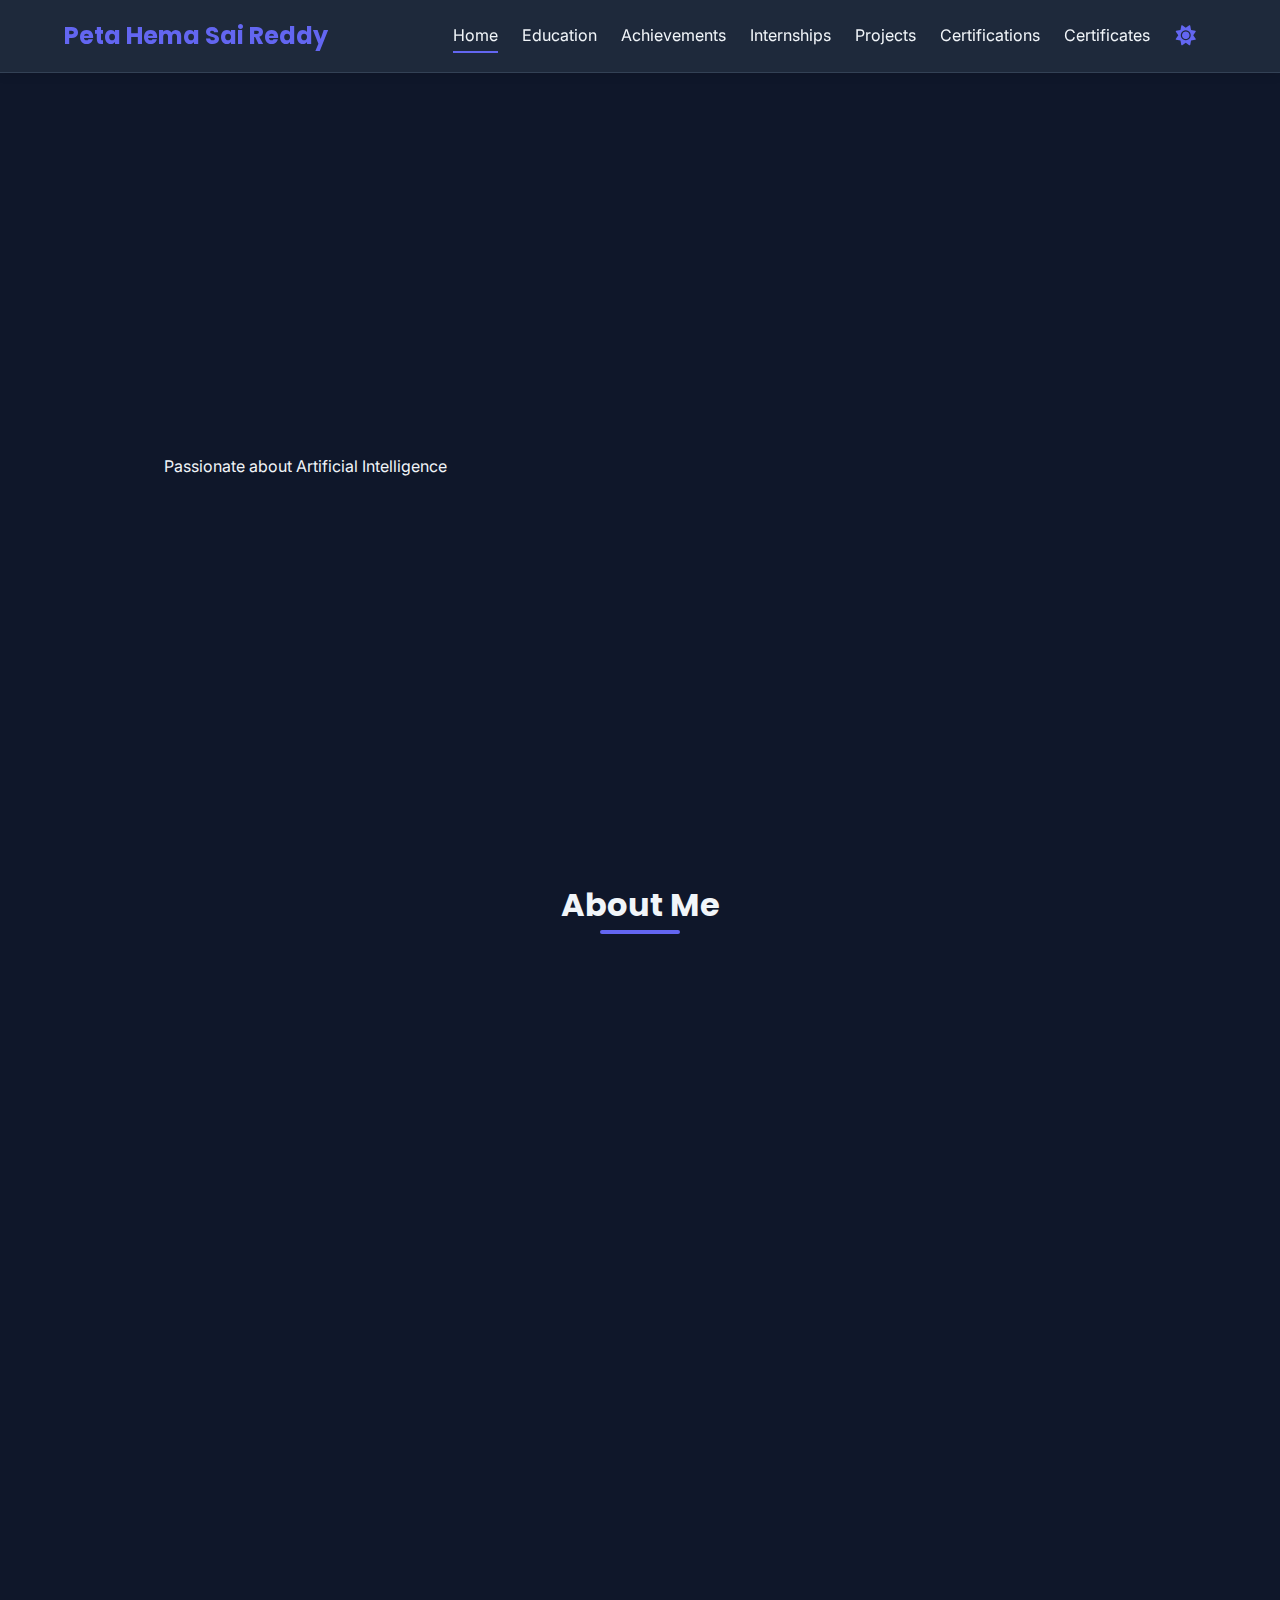
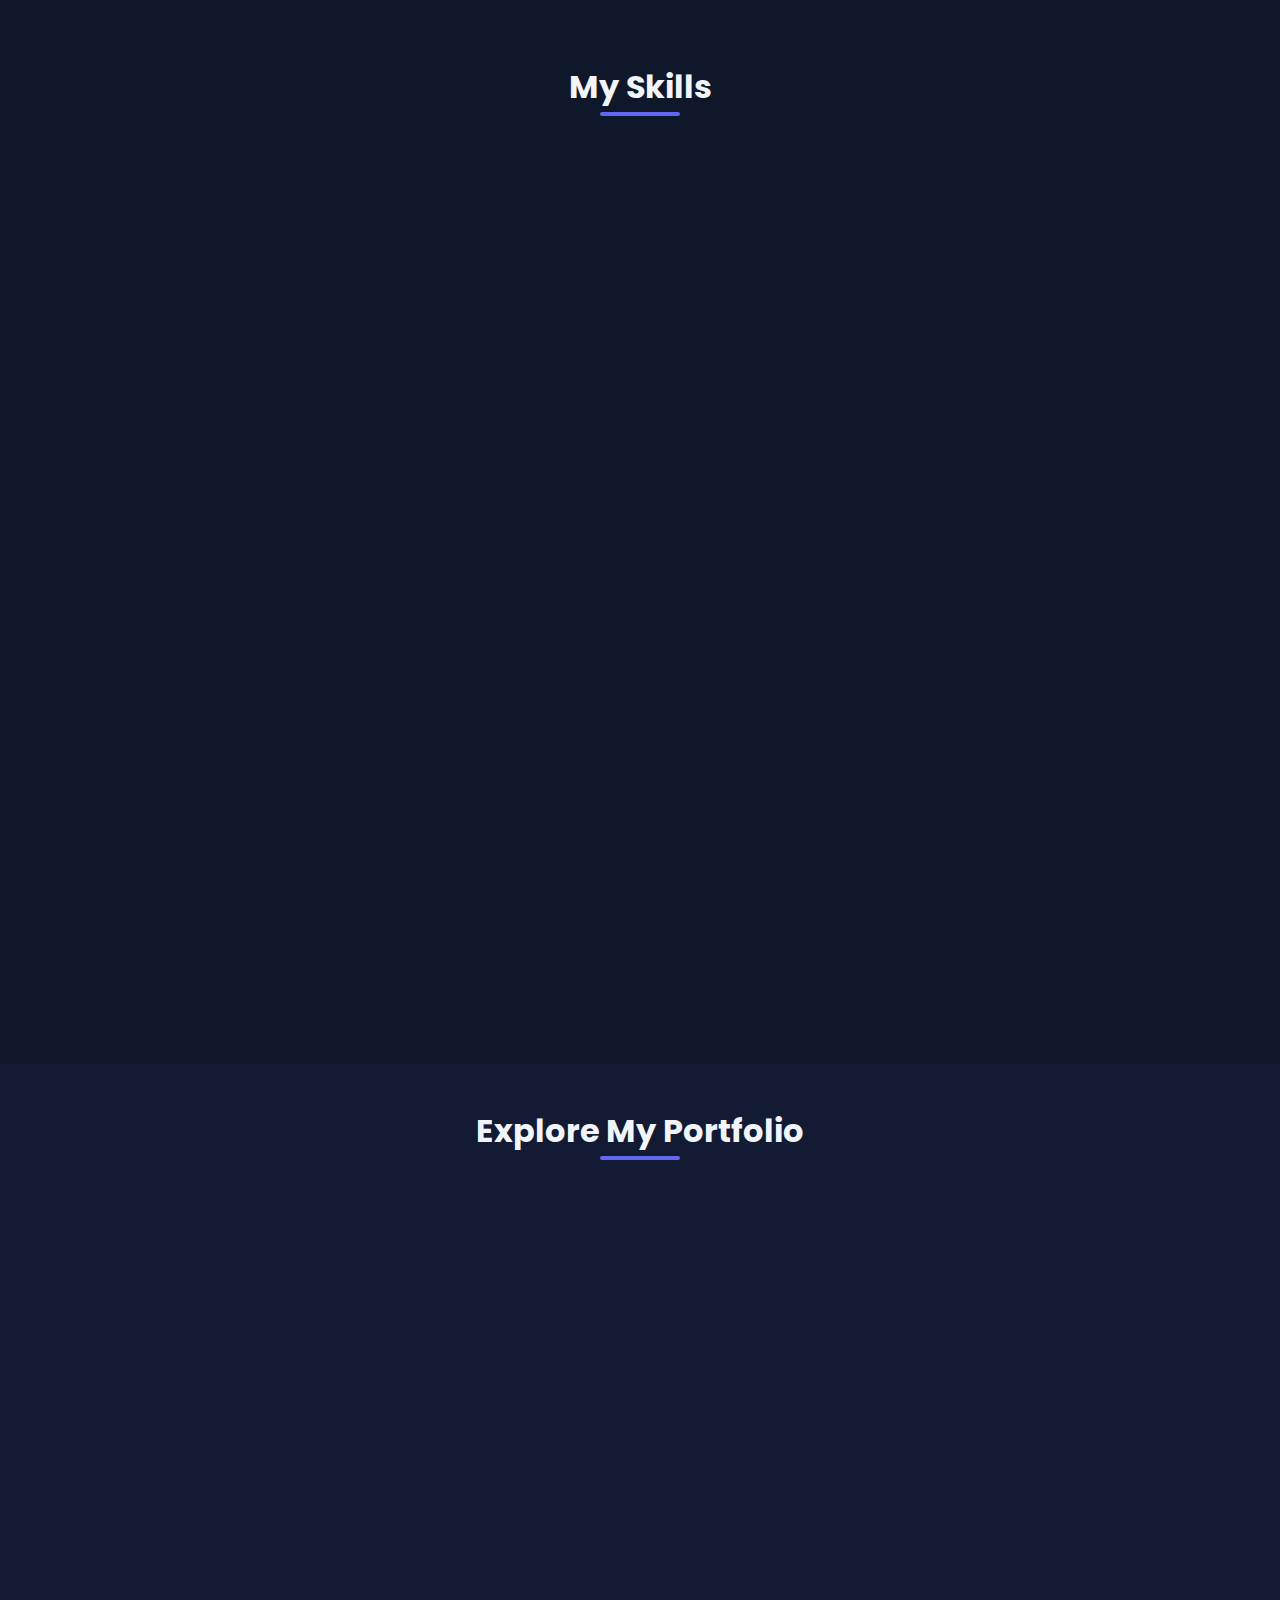
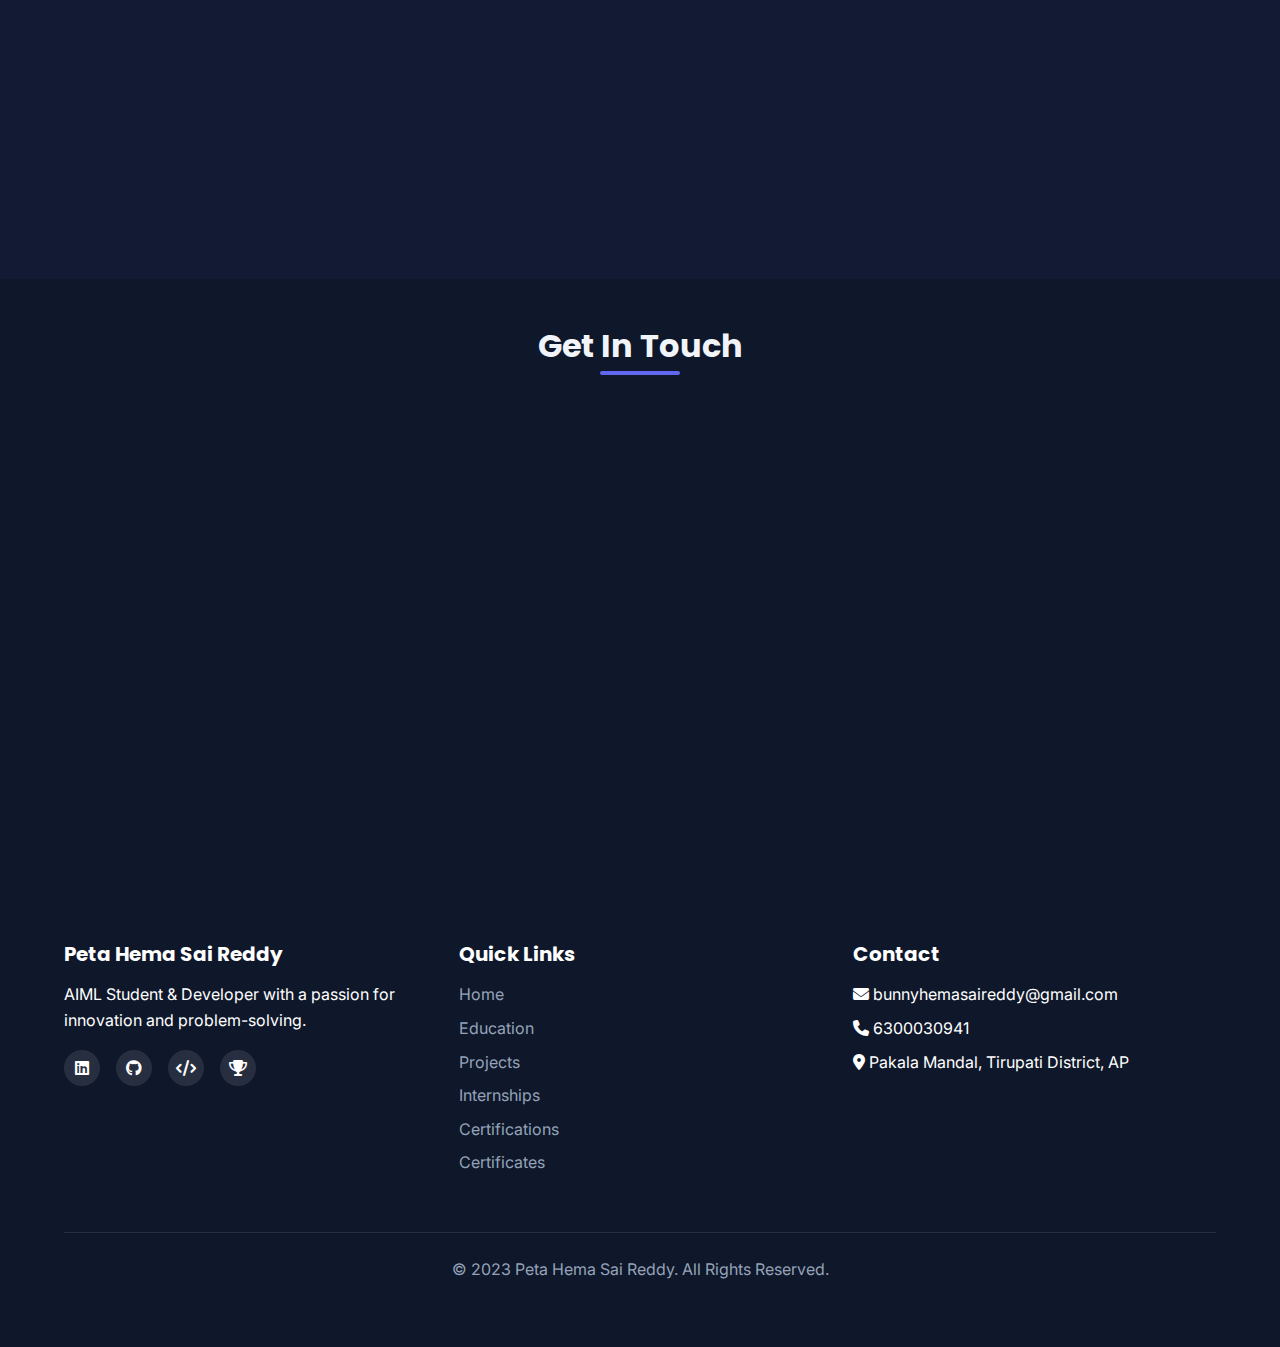
<file: index.html>
<!DOCTYPE html>
<html lang="en">
<head>
    <meta charset="UTF-8">
    <meta name="viewport" content="width=device-width, initial-scale=1.0">
    <title>Peta Hema Sai Reddy | Portfolio</title>
    <!-- Google Fonts -->
    <link rel="preconnect" href="https://fonts.googleapis.com">
    <link rel="preconnect" href="https://fonts.gstatic.com" crossorigin>
    <link href="https://fonts.googleapis.com/css2?family=Inter:wght@400;500;600;700&family=Poppins:wght@400;500;600;700&display=swap" rel="stylesheet">
    
    <!-- Font Awesome for icons -->
    <link rel="stylesheet" href="https://cdnjs.cloudflare.com/ajax/libs/font-awesome/6.4.0/css/all.min.css">
    
    <!-- Custom CSS -->
    <link rel="stylesheet" href="style.css">
    
    <style>
        /* Custom styles for skills, languages, and strengths */
        .skills-grid {
            display: grid;
            grid-template-columns: repeat(auto-fill, minmax(300px, 1fr));
            gap: 1.5rem;
            margin-top: 1rem;
        }
        
        .skill-progress {
            margin-bottom: 1.25rem;
        }
        
        .skill-info {
            display: flex;
            justify-content: space-between;
            margin-bottom: 0.5rem;
        }
        
        .skill-name {
            font-weight: 500;
            color: var(--text-primary);
            display: flex;
            align-items: center;
            gap: 0.5rem;
        }
        
        .skill-name i {
            color: var(--primary);
        }
        
        .skill-percentage {
            font-size: 0.85rem;
            font-weight: 600;
            color: var(--primary);
        }
        
        .skill-bar {
            height: 8px;
            background-color: rgba(99, 102, 241, 0.1);
            border-radius: 4px;
            overflow: hidden;
            position: relative;
        }
        
        .skill-progress-fill {
            height: 100%;
            background: linear-gradient(90deg, var(--primary) 0%, #818cf8 100%);
            border-radius: 4px;
            width: 0;
            transition: width 1.5s ease-in-out;
            position: relative;
        }
        
        .skill-progress-fill::after {
            content: '';
            position: absolute;
            top: 0;
            right: 0;
            width: 5px;
            height: 100%;
            background: rgba(255, 255, 255, 0.3);
            animation: pulse 1.5s infinite;
        }
        
        @keyframes pulse {
            0% { opacity: 1; }
            50% { opacity: 0.3; }
            100% { opacity: 1; }
        }
        
        .language-item, .strength-item {
            display: flex;
            align-items: center;
            gap: 0.75rem;
            margin-bottom: 1rem;
            padding: 0.75rem;
            border-radius: 8px;
            background: rgba(99, 102, 241, 0.05);
            transition: all 0.3s ease;
        }
        
        .language-item:hover, .strength-item:hover {
            background: rgba(99, 102, 241, 0.1);
            transform: translateX(5px);
        }
        
        .language-icon, .strength-icon {
            width: 40px;
            height: 40px;
            display: flex;
            align-items: center;
            justify-content: center;
            border-radius: 50%;
            background: var(--primary);
            color: white;
            font-size: 1.2rem;
            flex-shrink: 0;
        }
        
        .language-details, .strength-details {
            flex: 1;
        }
        
        .language-name, .strength-name {
            font-weight: 500;
            margin-bottom: 0.25rem;
            color: var(--text-primary);
        }
        
        .language-level, .strength-description {
            font-size: 0.85rem;
            color: var(--text-secondary);
        }
        
        /* Hero image size adjustment */
        .hero-image {
            flex-shrink: 0;
            display: flex;
            justify-content: center;
            align-items: center;
        }
        
        .hero-image img {
            width: 200px;
            height: 200px;
            object-fit: cover;
        }
        
        /* Hamburger menu fix */
        .hamburger {
            cursor: pointer;
            display: none;
            font-size: 1.5rem;
            color: var(--primary);
            z-index: 101;
        }
        
        @media (max-width: 768px) {
            .hamburger {
                display: block;
            }
            
            .nav-links {
                position: fixed;
                top: 0;
                right: -100%;
                height: 100vh;
                width: 250px;
                background: var(--card);
                flex-direction: column;
                padding: 80px 20px 20px;
                z-index: 100;
                box-shadow: -5px 0 30px rgba(0, 0, 0, 0.1);
                transition: right 0.3s ease-in-out;
            }
            
            .nav-links.active {
                right: 0;
            }
            
            .nav-links li {
                margin: 0.5rem 0;
            }
        }
        
        /* Theme toggle button */
        #theme-toggle {
            background: none;
            border: none;
            cursor: pointer;
            font-size: 1.25rem;
            color: var(--primary);
            margin-left: 1rem;
            display: flex;
            align-items: center;
            justify-content: center;
            width: 40px;
            height: 40px;
            border-radius: 50%;
            transition: all 0.3s ease;
        }
        
        #theme-toggle:hover {
            background: rgba(99, 102, 241, 0.1);
        }
        
        /* Profile image styling */
        .profile-image-container {
            position: relative;
            overflow: hidden;
            border-radius: 50%;
            border: 5px solid #fff;
            box-shadow: 0 0 25px rgba(0,0,0,0.2);
            transition: all 0.3s ease;
        }
        
        .profile-image-container:hover {
            transform: scale(1.03);
            box-shadow: 0 0 30px rgba(99, 102, 241, 0.5);
        }
    </style>
</head>
<body class="dark-theme">
    <!-- Header -->
    <header class="header">
        <div class="container navbar">
            <a href="index.html" class="logo">Peta Hema Sai Reddy</a>
            <nav style="display: flex; align-items: center;">
                <ul class="nav-links" id="navLinks">
                    <li><a href="index.html" class="nav-link active">Home</a></li>
                    <li><a href="education.html" class="nav-link">Education</a></li>
                    <li><a href="achievements.html" class="nav-link">Achievements</a></li>
                    <li><a href="internships.html" class="nav-link">Internships</a></li>
                    <li><a href="projects.html" class="nav-link">Projects</a></li>
                    <li><a href="certificates.html" class="nav-link">Certifications</a></li>
                    <li><a href="remain/certificates.html" class="nav-link">Certificates</a></li>
                </ul>
                
                <div style="display: flex; align-items: center; margin-left: auto;">
                    <button id="theme-toggle" class="theme-toggle" aria-label="Toggle theme" style="margin-right: 10px;">
                        <i class="fas fa-sun"></i>
                    </button>
                    
                    <div class="hamburger" id="hamburger">
                        <span></span>
                        <span></span>
                        <span></span>
                    </div>
                </div>
            </nav>
        </div>
    </header>

    <!-- Hero Section -->
    <section class="hero" id="home">
        <div class="container" style="display: flex; align-items: center; gap: 2rem; max-width: 1000px;">
            <div class="hero-content">
                <h1 class="hero-title">Peta Hema Sai Reddy</h1>
                <h2 class="hero-subtitle">AIML Student & Developer</h2>
                <div class="typed-text" id="typed-text">Passionate about <span id="changing-text">Artificial Intelligence</span></div>
                <p class="animate-fadeInUp delay-3">Building innovative solutions with AI and Machine Learning to solve real-world problems.</p>
                <div class="hero-cta animate-fadeInUp delay-4">
                    <a href="#contact" class="btn btn-primary">Get In Touch</a>
                    <a href="projects.html" class="btn btn-outline">See My Work</a>
                </div>
            </div>
            <div class="hero-image">
                <div class="profile-image-container">
                    <img src="profile.jpeg" alt="Peta Hema Sai Reddy">
                </div>
            </div>
        </div>
    </section>

    <!-- About Section -->
    <section class="section" id="about">
        <div class="container">
            <h2 class="section-title">About Me</h2>
            <div class="card animate-fadeInUp">
                <div style="display: flex; flex-wrap: wrap; gap: 2rem;">
                    <div style="flex: 1; min-width: 300px;">
                        <h3>Profile Details</h3>
                        <table style="width: 100%;">
                            <tr>
                                <td><strong>Father's Name:</strong></td>
                                <td>P. Gopi Reddy</td>
                            </tr>
                            <tr>
                                <td><strong>Mother's Name:</strong></td>
                                <td>P. Sasi Kala</td>
                            </tr>
                            <tr>
                                <td><strong>Phone No:</strong></td>
                                <td>6300030941</td>
                            </tr>
                            <tr>
                                <td><strong>Email:</strong></td>
                                <td>bunnyhemasaireddy@gmail.com</td>
                            </tr>
                            <tr>
                                <td><strong>Address:</strong></td>
                                <td>Bandaralpalli Village, Pakala Mandal, Tirupati District, AP, India</td>
                            </tr>
                        </table>
                        
                        <h3 style="margin-top: 1.5rem;">About Me</h3>
                        <p>
                            I am an enthusiastic Python developer and AIML student. I started exploring computer science after completing my secondary education and developed a passion for Artificial Intelligence and Machine Learning.
                        </p>
                        <p>
                            Currently pursuing B.Tech in AIML with a focus on developing practical applications that solve real-world problems.
                        </p>
                    </div>
                    <div style="flex: 1; min-width: 300px;">
                        <h3>Hobbies & Interests</h3>
                        <ul style="list-style-type: disc; margin-left: 1.5rem;">
                            <li>Enjoy playing sports like cricket and kabaddi to stay active and team-oriented</li>
                            <li>Love watching movies and listening to music to relax and stay creatively inspired</li>
                            <li>Passionate about exploring new Python modules and technologies</li>
                            <li>Follow cricket enthusiastically and enjoy spending time with friends</li>
                            <li>Enjoy travelling to experience new cultures and environments</li>
                        </ul>
                        
                        <h3 style="margin-top: 1.5rem;">Social Media</h3>
                        <div class="social-links">
                            <a href="https://www.linkedin.com/in/hemasai-reddy-294ab8288/" class="social-link" target="_blank"><i class="fab fa-linkedin"></i></a>
                            <a href="https://github.com/BunnyHemaSaiReddy/" class="social-link" target="_blank"><i class="fab fa-github"></i></a>
                            <a href="https://leetcode.com/u/Pete_HemaSaiReddy/" class="social-link" target="_blank"><i class="fas fa-code"></i></a>
                            <a href="https://www.credly.com/users/hema-sai-reddy/" class="social-link" target="_blank"><i class="fas fa-trophy"></i></a>
                        </div>
                    </div>
                </div>
            </div>
        </div>
    </section>
     <section class="section" id="skills">
        <div class="container">
            <h2 class="section-title">My Skills</h2>
            <div class="card animate-fadeInUp">
                <h3>Technical Skills</h3>
                <div class="skills-grid">
                    <div>
                        <div class="skill-progress">
                            <div class="skill-info">
                                <div class="skill-name"><i class="fab fa-python"></i> Python Development</div>
                                <div class="skill-percentage">95%</div>
                            </div>
                            <div class="skill-bar">
                                <div class="skill-progress-fill" style="width: 95%"></div>
                            </div>
                        </div>
                        
                        <div class="skill-progress">
                            <div class="skill-info">
                                <div class="skill-name"><i class="fas fa-brain"></i> Machine Learning</div>
                                <div class="skill-percentage">90%</div>
                            </div>
                            <div class="skill-bar">
                                <div class="skill-progress-fill" style="width: 90%"></div>
                            </div>
                        </div>
                        
                        <div class="skill-progress">
                            <div class="skill-info">
                                <div class="skill-name"><i class="fas fa-network-wired"></i> Deep Learning</div>
                                <div class="skill-percentage">85%</div>
                            </div>
                            <div class="skill-bar">
                                <div class="skill-progress-fill" style="width: 85%"></div>
                            </div>
                        </div>
                        
                        <div class="skill-progress">
                            <div class="skill-info">
                                <div class="skill-name"><i class="fas fa-database"></i> MySQL</div>
                                <div class="skill-percentage">80%</div>
                            </div>
                            <div class="skill-bar">
                                <div class="skill-progress-fill" style="width: 80%"></div>
                            </div>
                        </div>
                    </div>
                    
                    <div>
                        <div class="skill-progress">
                            <div class="skill-info">
                                <div class="skill-name"><i class="fas fa-code"></i> Web Development</div>
                                <div class="skill-percentage">85%</div>
                            </div>
                            <div class="skill-bar">
                                <div class="skill-progress-fill" style="width: 85%"></div>
                            </div>
                        </div>
                        
                        <div class="skill-progress">
                            <div class="skill-info">
                                <div class="skill-name"><i class="fas fa-chart-bar"></i> Data Visualization</div>
                                <div class="skill-percentage">88%</div>
                            </div>
                            <div class="skill-bar">
                                <div class="skill-progress-fill" style="width: 88%"></div>
                            </div>
                        </div>
                        
                        <div class="skill-progress">
                            <div class="skill-info">
                                <div class="skill-name"><i class="fab fa-java"></i> Core JAVA</div>
                                <div class="skill-percentage">75%</div>
                            </div>
                            <div class="skill-bar">
                                <div class="skill-progress-fill" style="width: 75%"></div>
                            </div>
                        </div>
                        
                        <div class="skill-progress">
                            <div class="skill-info">
                                <div class="skill-name"><i class="fas fa-project-diagram"></i> DSA in Python</div>
                                <div class="skill-percentage">82%</div>
                            </div>
                            <div class="skill-bar">
                                <div class="skill-progress-fill" style="width: 82%"></div>
                            </div>
                        </div>
                    </div>
                </div>
                
                <h3 style="margin-top: 1.5rem;">Languages</h3>
                <div class="skills-grid">
                    <div class="language-item">
                        <div class="language-icon">
                            <i class="fas fa-comments"></i>
                        </div>
                        <div class="language-details">
                            <h4 class="language-name">Telugu</h4>
                            <div class="language-level">Mother Tongue - Native Proficiency</div>
                        </div>
                    </div>
                    
                    <div class="language-item">
                        <div class="language-icon">
                            <i class="fas fa-language"></i>
                        </div>
                        <div class="language-details">
                            <h4 class="language-name">English</h4>
                            <div class="language-level">Professional Working Proficiency</div>
                        </div>
                    </div>
                    
                    <div class="language-item">
                        <div class="language-icon">
                            <i class="fas fa-headphones"></i>
                        </div>
                        <div class="language-details">
                            <h4 class="language-name">Hindi</h4>
                            <div class="language-level">Limited Working Proficiency - Understand but unable to speak fluently</div>
                        </div>
                    </div>
                </div>
                
                <h3 style="margin-top: 1.5rem;">Strengths</h3>
                <div class="skills-grid">
                    <div class="strength-item">
                        <div class="strength-icon">
                            <i class="fas fa-bolt"></i>
                        </div>
                        <div class="strength-details">
                            <h4 class="strength-name">Quick Learner</h4>
                            <div class="strength-description">Ability to grasp new concepts and technologies rapidly</div>
                        </div>
                    </div>
                    
                    <div class="strength-item">
                        <div class="strength-icon">
                            <i class="fas fa-puzzle-piece"></i>
                        </div>
                        <div class="strength-details">
                            <h4 class="strength-name">Problem-Solving</h4>
                            <div class="strength-description">Analytical approach to solving complex problems</div>
                        </div>
                    </div>
                    
                    <div class="strength-item">
                        <div class="strength-icon">
                            <i class="fas fa-sync-alt"></i>
                        </div>
                        <div class="strength-details">
                            <h4 class="strength-name">Adaptability</h4>
                            <div class="strength-description">Flexible in changing environments and requirements</div>
                        </div>
                    </div>
                    
                    <div class="strength-item">
                        <div class="strength-icon">
                            <i class="fas fa-users"></i>
                        </div>
                        <div class="strength-details">
                            <h4 class="strength-name">Leadership</h4>
                            <div class="strength-description">Ability to guide and motivate teams effectively</div>
                        </div>
                    </div>
                </div>
            </div>
        </div>
    </section>

    <!-- Section Quicklinks -->
    <section class="section" style="background-color: rgba(99, 102, 241, 0.05);">
        <div class="container">
            <h2 class="section-title">Explore My Portfolio</h2>
            <div class="projects-grid">
                <a href="education.html" class="card animate-fadeInUp delay-1" style="text-decoration: none; color: inherit;">
                    <div style="text-align: center; padding: 1.5rem;">
                        <i class="fas fa-graduation-cap" style="font-size: 3rem; color: var(--primary);"></i>
                        <h3 style="margin-top: 1rem;">Education</h3>
                        <p>My academic journey and achievements</p>
                    </div>
                </a>
                
                <a href="projects.html" class="card animate-fadeInUp delay-3" style="text-decoration: none; color: inherit;">
                    <div style="text-align: center; padding: 1.5rem;">
                        <i class="fas fa-laptop-code" style="font-size: 3rem; color: var(--primary);"></i>
                        <h3 style="margin-top: 1rem;">Projects</h3>
                        <p>Showcase of my technical projects</p>
                    </div>
                </a>
                
                <a href="internships.html" class="card animate-fadeInUp delay-4" style="text-decoration: none; color: inherit;">
                    <div style="text-align: center; padding: 1.5rem;">
                        <i class="fas fa-briefcase" style="font-size: 3rem; color: var(--primary);"></i>
                        <h3 style="margin-top: 1rem;">Internships</h3>
                        <p>Professional experience and internships</p>
                    </div>
                </a>
                
                <a href="achievements.html" class="card animate-fadeInUp delay-5" style="text-decoration: none; color: inherit;">
                    <div style="text-align: center; padding: 1.5rem;">
                        <i class="fas fa-trophy" style="font-size: 3rem; color: var(--primary);"></i>
                        <h3 style="margin-top: 1rem;">Achievements</h3>
                        <p>Awards and recognition received</p>
                    </div>
                </a>
                
                <a href="certificates.html" class="card animate-fadeInUp delay-6" style="text-decoration: none; color: inherit;">
                    <div style="text-align: center; padding: 1.5rem;">
                        <i class="fas fa-certificate" style="font-size: 3rem; color: var(--primary);"></i>
                        <h3 style="margin-top: 1rem;">Certifications</h3>
                        <p>Professional certifications and courses</p>
                    </div>
                </a>
                <a href="remain/certificates.html" class="card animate-fadeInUp delay-2" style="text-decoration: none; color: inherit;">
                    <div style="text-align: center; padding: 1.5rem;">
                        <i class="fas fa-code" style="font-size: 3rem; color: var(--primary);"></i>
                        <h3 style="margin-top: 1rem;">Certificates</h3>
                        <p>Technical skills and competencies</p>
                    </div>
                </a>
            </div>
        </div>
    </section>

    <!-- Contact Section -->
    <section class="section" id="contact">
        <div class="container">
            <h2 class="section-title">Get In Touch</h2>
            <div class="card animate-fadeInUp">
                <div style="display: flex; flex-wrap: wrap; gap: 2rem;">
                    <div style="flex: 1; min-width: 300px;">
                        <h3>Contact Information</h3>
                        <p><i class="fas fa-envelope"></i> bunnyhemasaireddy@gmail.com</p>
                        <p><i class="fas fa-phone"></i> 6300030941</p>
                        <p><i class="fas fa-map-marker-alt"></i> Bandaralpalli Village, Pakala Mandal, Tirupati District, AP, India</p>
                        
                        <div class="social-links" style="margin-top: 1.5rem;">
                            <a href="https://www.linkedin.com/in/hemasai-reddy-294ab8288/" class="social-link" target="_blank"><i class="fab fa-linkedin"></i></a>
                            <a href="https://github.com/BunnyHemaSaiReddy/" class="social-link" target="_blank"><i class="fab fa-github"></i></a>
                            <a href="https://leetcode.com/u/Pete_HemaSaiReddy/" class="social-link" target="_blank"><i class="fas fa-code"></i></a>
                            <a href="https://www.credly.com/users/hema-sai-reddy/" class="social-link" target="_blank"><i class="fas fa-trophy"></i></a>
                        </div>
                    </div>
                    <div style="flex: 1; min-width: 300px;">
                        <form>
                            <div style="margin-bottom: 1rem;">
                                <label for="name" style="display: block; margin-bottom: 0.5rem;">Name</label>
                                <input type="text" id="name" style="width: 100%; padding: 0.75rem; border-radius: 8px; border: 1px solid #e2e8f0;">
                            </div>
                            <div style="margin-bottom: 1rem;">
                                <label for="email" style="display: block; margin-bottom: 0.5rem;">Email</label>
                                <input type="email" id="email" style="width: 100%; padding: 0.75rem; border-radius: 8px; border: 1px solid #e2e8f0;">
                            </div>
                            <div style="margin-bottom: 1rem;">
                                <label for="message" style="display: block; margin-bottom: 0.5rem;">Message</label>
                                <textarea id="message" rows="4" style="width: 100%; padding: 0.75rem; border-radius: 8px; border: 1px solid #e2e8f0;"></textarea>
                            </div>
                            <button type="submit" class="btn btn-primary">Send Message</button>
                        </form>
                    </div>
                </div>
            </div>
        </div>
    </section>

    <!-- Footer -->
    <footer class="footer">
        <div class="container">
            <div class="footer-content">
                <div>
                    <h3 class="footer-heading">Peta Hema Sai Reddy</h3>
                    <p>AIML Student & Developer with a passion for innovation and problem-solving.</p>
                    <div class="social-links">
                        <a href="https://www.linkedin.com/in/hemasai-reddy-294ab8288/" class="social-link" target="_blank"><i class="fab fa-linkedin"></i></a>
                        <a href="https://github.com/BunnyHemaSaiReddy/" class="social-link" target="_blank"><i class="fab fa-github"></i></a>
                        <a href="https://leetcode.com/u/Pete_HemaSaiReddy/" class="social-link" target="_blank"><i class="fas fa-code"></i></a>
                        <a href="https://www.credly.com/users/hema-sai-reddy/" class="social-link" target="_blank"><i class="fas fa-trophy"></i></a>
                    </div>
                </div>
                <div>
                    <h3 class="footer-heading">Quick Links</h3>
                    <ul class="footer-links">
                        <li class="footer-link"><a href="index.html">Home</a></li>
                        <li class="footer-link"><a href="education.html">Education</a></li>
                       
                        <li class="footer-link"><a href="projects.html">Projects</a></li>
                        <li class="footer-link"><a href="internships.html">Internships</a></li>
                        <li class="footer-link"><a href="certificates.html">Certifications</a></li>
                        <li class="footer-link"><a href="remain/certificates.html">Certificates</a></li>
                    </ul>
                </div>
                <div>
                    <h3 class="footer-heading">Contact</h3>
                    <ul class="footer-links">
                        <li class="footer-link"><i class="fas fa-envelope"></i> bunnyhemasaireddy@gmail.com</li>
                        <li class="footer-link"><i class="fas fa-phone"></i> 6300030941</li>
                        <li class="footer-link"><i class="fas fa-map-marker-alt"></i> Pakala Mandal, Tirupati District, AP</li>
                    </ul>
                </div>
            </div>
            <div class="footer-bottom">
                <p>&copy; 2023 Peta Hema Sai Reddy. All Rights Reserved.</p>
            </div>
        </div>
    </footer>

    <!-- JavaScript for interactivity -->
    <script src="script.js"></script>
</body>
</html>
</file>
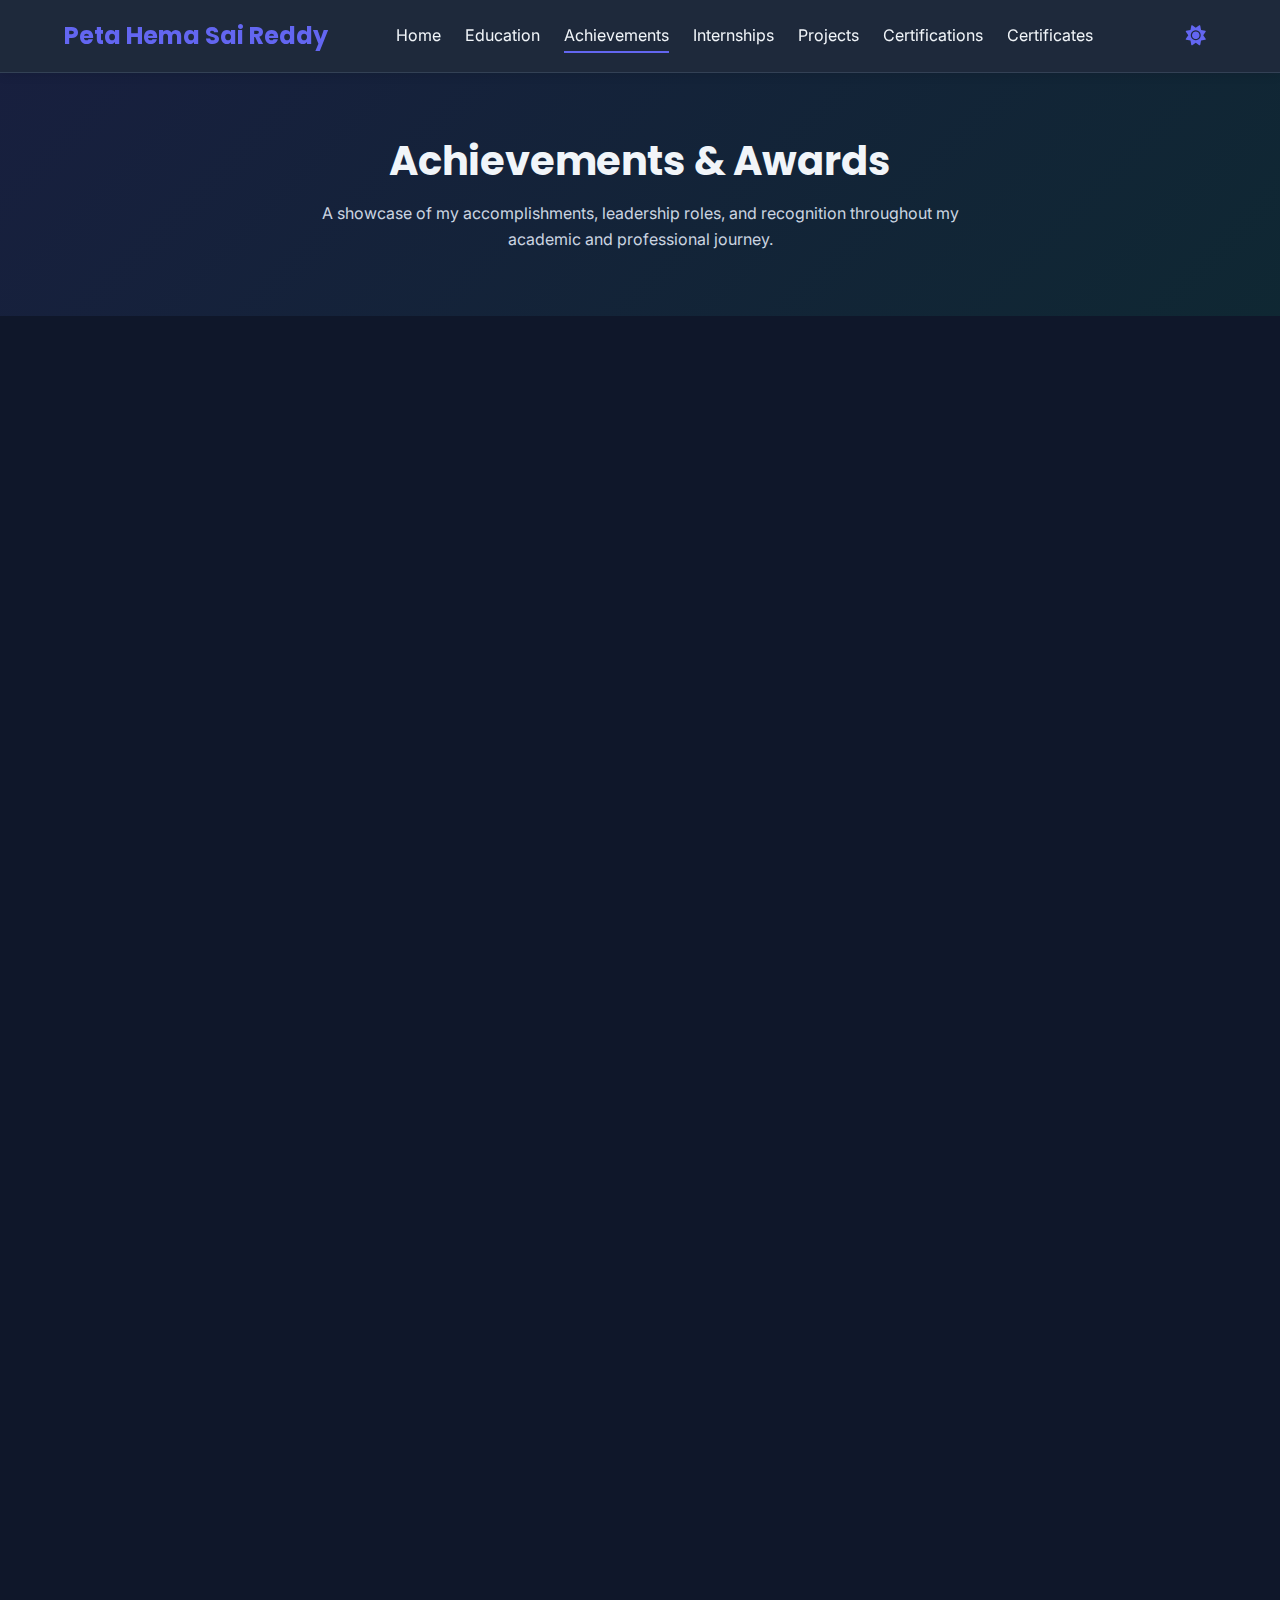
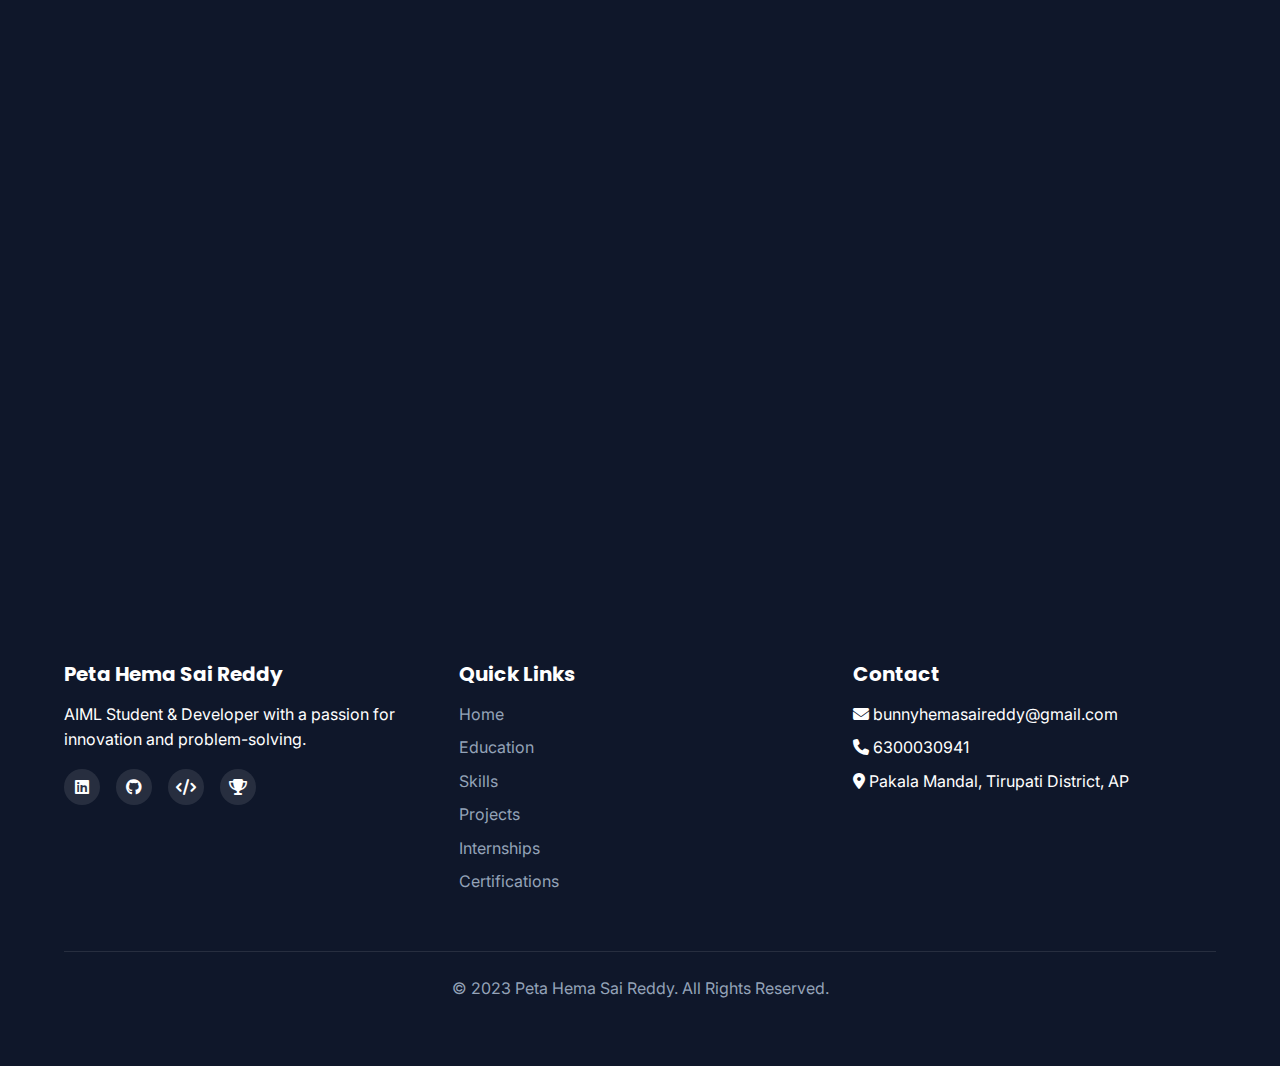
<file: achievements.html>
<!DOCTYPE html>
<html lang="en">
<head>
    <meta charset="UTF-8">
    <meta name="viewport" content="width=device-width, initial-scale=1.0">
    <title>Achievements - Peta Hema Sai Reddy</title>
    <!-- Google Fonts -->
    <link rel="preconnect" href="https://fonts.googleapis.com">
    <link rel="preconnect" href="https://fonts.gstatic.com" crossorigin>
    <link href="https://fonts.googleapis.com/css2?family=Inter:wght@400;500;600;700&family=Poppins:wght@400;500;600;700&display=swap" rel="stylesheet">
    
    <!-- Font Awesome for icons -->
    <link rel="stylesheet" href="https://cdnjs.cloudflare.com/ajax/libs/font-awesome/6.4.0/css/all.min.css">
    
    <!-- Custom CSS -->
    <link rel="stylesheet" href="style.css">
    
    <style>
        .achievement-card {
            position: relative;
            border-radius: 12px;
            overflow: hidden;
            transition: all 0.3s ease;
            margin-bottom: 2rem;
            background: var(--card);
            box-shadow: 0 10px 30px rgba(0, 0, 0, 0.1);
            display: flex;
            flex-direction: column;
        }
        
        .achievement-card:hover {
            transform: translateY(-5px);
            box-shadow: 0 15px 35px rgba(99, 102, 241, 0.2);
        }
        
        .achievement-content {
            padding: 1.5rem;
            flex: 1;
        }
        
        .achievement-title {
            font-size: 1.4rem;
            margin-bottom: 1rem;
            color: var(--text-primary);
            border-bottom: 2px solid rgba(99, 102, 241, 0.2);
            padding-bottom: 0.75rem;
        }
        
        .achievement-description {
            color: var(--text-secondary);
            margin-bottom: 1rem;
            line-height: 1.6;
        }
        
        .achievement-meta {
            color: var(--primary);
            font-weight: 500;
            display: flex;
            align-items: center;
            margin-bottom: 0.75rem;
        }
        
        .achievement-meta i {
            margin-right: 0.5rem;
        }
        
        .achievement-image-container {
            display: flex;
            align-items: flex-start;
            justify-content: center;
            padding: 1.5rem;
            gap: 1rem;
            flex-wrap: wrap;
        }
        
        .achievement-image {
            width: 100%;
            max-width: 350px;
            border-radius: 8px;
            overflow: hidden;
            box-shadow: 0 4px 12px rgba(0, 0, 0, 0.1);
            transition: all 0.3s ease;
        }
        
        .achievement-image:hover {
            transform: scale(1.02);
            box-shadow: 0 8px 20px rgba(99, 102, 241, 0.2);
        }
        
        .achievement-image img {
            width: 100%;
            height: auto;
            object-fit: cover;
        }
        
        @media (min-width: 768px) {
            .achievement-card {
                flex-direction: row;
            }
            
            .achievement-content {
                flex: 7;
            }
            
            .achievement-image-container {
                flex: 3;
                padding: 1.5rem;
            }
        }
        
        @media (max-width: 767px) {
            .achievement-image {
                max-width: 100%;
            }
        }
    </style>
</head>

<body>
    <!-- Header -->
      <!-- Header -->
      <header class="header">
        <div class="container navbar">
            <a href="index.html" class="logo">Peta Hema Sai Reddy</a>
            <nav>
                <ul class="nav-links" id="navLinks">
                    <li><a href="index.html" class="nav-link ">Home</a></li>
                    <li><a href="education.html" class="nav-link">Education</a></li>
                    <li><a href="achievements.html" class="nav-link active">Achievements</a></li>
                  
                    <li><a href="internships.html" class="nav-link">Internships</a></li>
                    <li><a href="projects.html" class="nav-link">Projects</a></li>
                    
                    <li><a href="certificates.html" class="nav-link">Certifications</a></li>
                    <li><a href="remain/certificates.html" class="nav-link">Certificates</a></li>
                </ul>
                <div class="hamburger" id="hamburger">
                    <i class="fas fa-bars"></i>
                </div>
            </nav>
        </div>
    </header>

    <!-- Hero Section -->
    <section class="section" style="background: linear-gradient(135deg, rgba(99, 102, 241, 0.1) 0%, rgba(16, 185, 129, 0.1) 100%); padding-top: 4rem; padding-bottom: 4rem;">
        <div class="container">
            <h1 style="font-size: 2.5rem; text-align: center; margin-bottom: 1rem;">Achievements & Awards</h1>
            <p style="text-align: center; max-width: 700px; margin: 0 auto; color: var(--text-secondary);">A showcase of my accomplishments, leadership roles, and recognition throughout my academic and professional journey.</p>
        </div>
    </section>

    <!-- Achievements Section -->
    <section class="section">
        <div class="container">
            <!-- Hackathon Winner - Aswini Technology AI Hackathon -->
            <div class="achievement-card animate-fadeInUp">
                <div class="achievement-content">
                    <h2 class="achievement-title">Hackathon Winner - Aswini Technology AI Hackathon</h2>
                    <div class="achievement-meta">
                        <i class="fas fa-building"></i> Organized by: Aswini Technology, Bangalore in collaboration with IBM and Mohanbabu University
                    </div>
                    <p class="achievement-description">
                        <strong>Event Focus:</strong> The hackathon was entirely based on Artificial Intelligence (AI) and provided an exciting platform for participants to showcase innovative AI solutions.
                    </p>
                    <p class="achievement-description">
                        <strong>Achievement:</strong> Hemasai's team emerged as the winners, standing out with their cutting-edge AI project that addressed real-world problems. The team's success was recognized for its creative approach, technical proficiency, and ability to deliver impactful AI-based solutions in a competitive environment.
                    </p>
                </div>
                <div class="achievement-image-container">
                    <div class="achievement-image">
                        <img src="1.jpg" alt="Aswini Technology Hackathon Certificate">
                    </div>
                </div>
            </div>
            
            <!-- Secretary of DATA (Data Science and AI Technical Association) -->
            <div class="achievement-card animate-fadeInUp delay-1">
                <div class="achievement-content">
                    <h2 class="achievement-title">Secretary of DATA (Data Science and AI Technical Association)</h2>
                    <p class="achievement-description">
                        As the Secretary, Hemasai has been pivotal in leading and organizing a range of events, workshops, and activities under the umbrella of the DATA club. This role involved close collaboration with industry experts, faculty, and students to promote the field of Data Science and Artificial Intelligence.
                    </p>
                    <p class="achievement-description">
                        Hemasai has successfully organized multiple workshops and learning sessions that have contributed to enhancing the club's reputation and providing valuable educational experiences to students.
                    </p>
                </div>
                <div class="achievement-image-container">
                    <div class="achievement-image">
                        <img src="4.jpg" alt="Secretary of DATA Club">
                    </div>
                </div>
            </div>
            
            <!-- MM2K24 Hackathon (Organized by Hemasai and Afrin Banu) -->
            <div class="achievement-card animate-fadeInUp delay-2">
                <div class="achievement-content">
                    <h2 class="achievement-title">MM2K24 Hackathon (Organized by Hemasai and Afrin Banu)</h2>
                    <div class="achievement-meta">
                        <i class="fas fa-users"></i> Organized by: Hemasai and Afrin Banu, in collaboration with Racloop Pvt. Ltd.
                    </div>
                    <p class="achievement-description">
                        <strong>Event Focus:</strong> This event brought together talented participants to compete in innovative problem-solving challenges. The hackathon was in collaboration with Racloop Pvt. Ltd., offering real-world problem-solving scenarios, hands-on learning, and networking opportunities for students.
                    </p>
                    <p class="achievement-description">
                        <strong>Achievement:</strong> The event was a major success, featuring high engagement from participants and prominent guest speakers, and it contributed to fostering the development of future tech leaders.
                    </p>
                </div>
                <div class="achievement-image-container">
                    <!-- <div class="achievement-image">
                        <img src="2.jpg" alt="MM2K24 Hackathon Certificate">
                    </div> -->
                    <div class="achievement-image">
                        <img src="3.jpg" alt="MM2K24 Hackathon Team Photo">
                    </div>
                </div>
            </div>
            
            <!-- Class Representative (CR) -->
            <div class="achievement-card animate-fadeInUp delay-3">
                <div class="achievement-content">
                    <h2 class="achievement-title">Class Representative (CR)</h2>
                    <p class="achievement-description">
                        Hemasai serves as the Class Representative, where responsibilities include acting as a liaison between the students and faculty, addressing academic concerns, and organizing various class-related activities.
                    </p>
                    <p class="achievement-description">
                        The role also includes providing leadership to the class and ensuring smooth communication for the effective running of both academic and extracurricular activities.
                    </p>
                </div>
            </div>
            
            <!-- Sports Achievements -->
            <div class="achievement-card animate-fadeInUp delay-4">
                <div class="achievement-content">
                    <h2 class="achievement-title">Sports Achievements</h2>
                    <p class="achievement-description">
                        <strong>Champion in School Cricket:</strong> Hemasai was a star player in the school cricket team and led the team to victory in several tournaments, showcasing leadership, strategy, and athletic ability.
                    </p>
                    <p class="achievement-description">
                        Known for being a top-order batsman and bowler, Hemasai played a crucial role in the team's success.
                    </p>
                    <p class="achievement-description">
                        <strong>Champion in School Kabaddi:</strong> As a key player in school kabaddi, Hemasai helped the team win district and regional championships, excelling as both a defender and raider.
                    </p>
                    <p class="achievement-description">
                        His skills in strategic gameplay, quick reflexes, and physical endurance played a major role in the team's achievements.
                    </p>
                </div>
                <div class="achievement-image-container">
                    <div class="achievement-image">
                        <img src="6.jpg" alt="School Kabaddi Championship">
                    </div>
                </div>
            </div>
        </div>
    </section>

    <!-- Footer -->
    <footer class="footer">
        <div class="container">
            <div class="footer-content">
                <div>
                    <h3 class="footer-heading">Peta Hema Sai Reddy</h3>
                    <p>AIML Student & Developer with a passion for innovation and problem-solving.</p>
                    <div class="social-links">
                        <a href="https://www.linkedin.com/in/hemasai-reddy-294ab8288/" class="social-link" target="_blank"><i class="fab fa-linkedin"></i></a>
                        <a href="https://github.com/BunnyHemaSaiReddy/" class="social-link" target="_blank"><i class="fab fa-github"></i></a>
                        <a href="https://leetcode.com/u/Pete_HemaSaiReddy/" class="social-link" target="_blank"><i class="fas fa-code"></i></a>
                        <a href="https://www.credly.com/users/hema-sai-reddy/" class="social-link" target="_blank"><i class="fas fa-trophy"></i></a>
                    </div>
                </div>
                <div>
                    <h3 class="footer-heading">Quick Links</h3>
                    <ul class="footer-links">
                        <li class="footer-link"><a href="index.html">Home</a></li>
                        <li class="footer-link"><a href="education.html">Education</a></li>
                        <li class="footer-link"><a href="skills.html">Skills</a></li>
                        <li class="footer-link"><a href="projects.html">Projects</a></li>
                        <li class="footer-link"><a href="internships.html">Internships</a></li>
                        <li class="footer-link"><a href="certificates.html">Certifications</a></li>
                    </ul>
                </div>
                <div>
                    <h3 class="footer-heading">Contact</h3>
                    <ul class="footer-links">
                        <li class="footer-link"><i class="fas fa-envelope"></i> bunnyhemasaireddy@gmail.com</li>
                        <li class="footer-link"><i class="fas fa-phone"></i> 6300030941</li>
                        <li class="footer-link"><i class="fas fa-map-marker-alt"></i> Pakala Mandal, Tirupati District, AP</li>
                    </ul>
                </div>
            </div>
            <div class="footer-bottom">
                <p>&copy; 2023 Peta Hema Sai Reddy. All Rights Reserved.</p>
            </div>
        </div>
    </footer>

    <!-- JavaScript for interactivity -->
    <script src="script.js"></script>
</body>
</html>
</file>
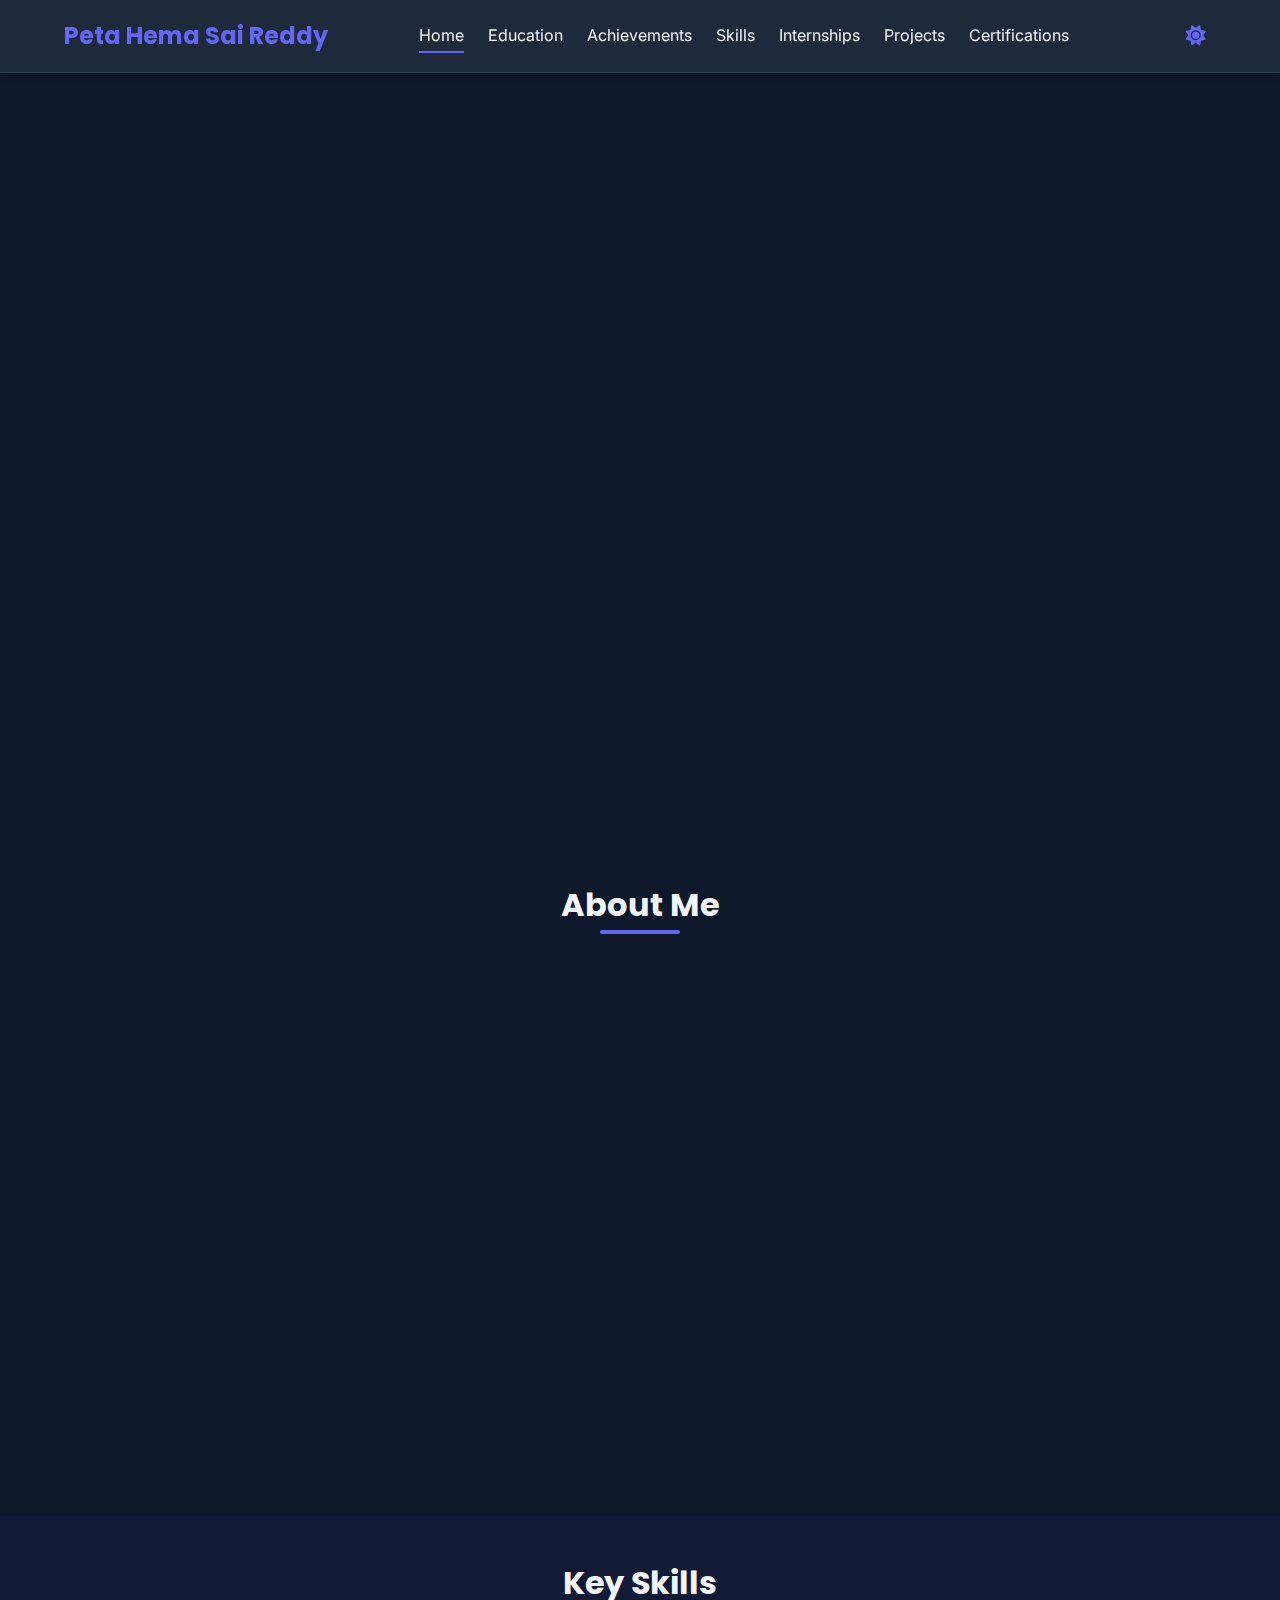
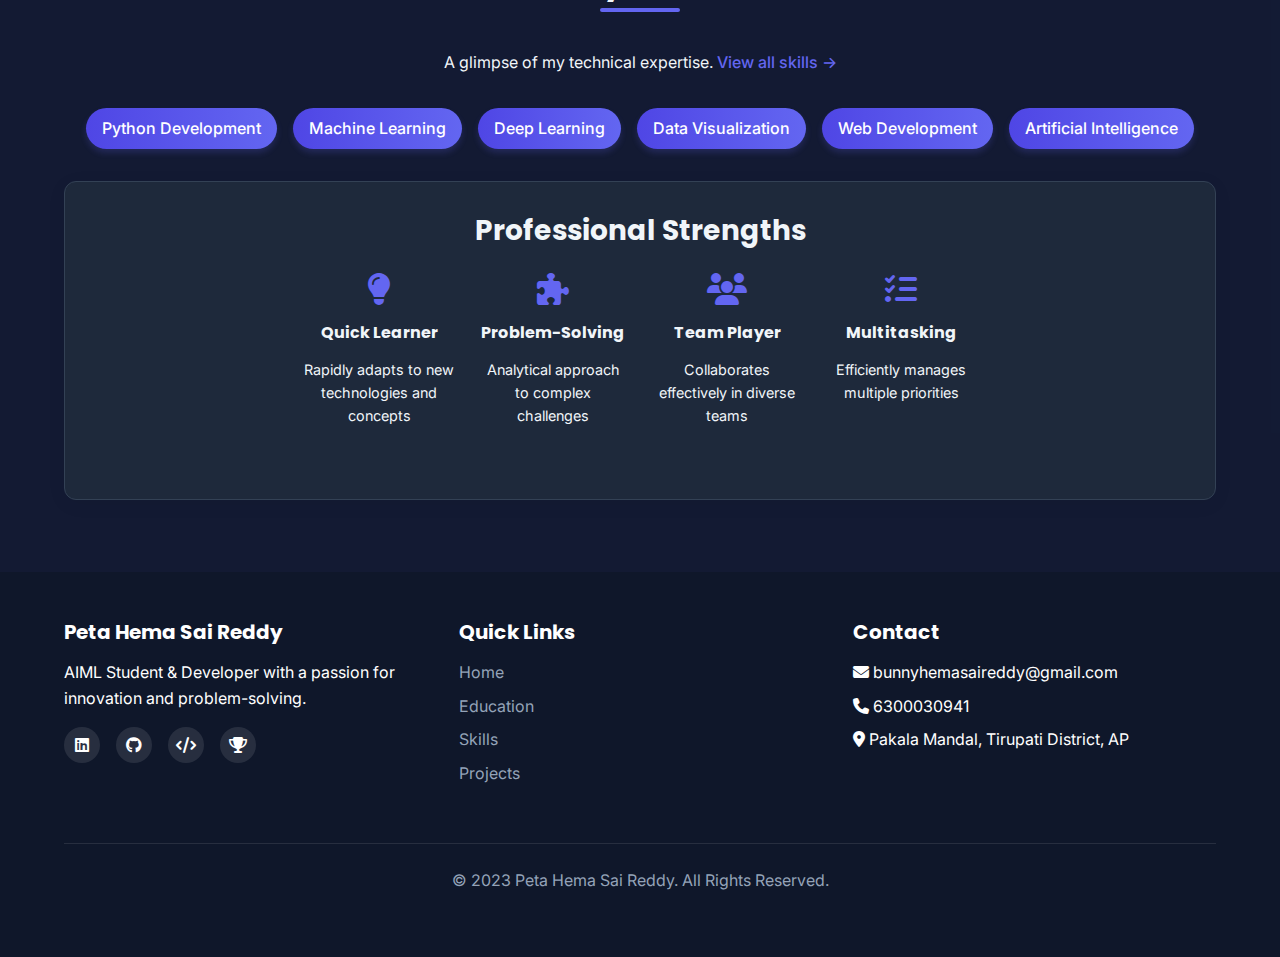
<file: home.html>
<!DOCTYPE html>
<html lang="en">

<head>
    <meta charset="UTF-8">
    <meta name="viewport" content="width=device-width, initial-scale=1.0">
    <title>Home - Peta Hema Sai Reddy</title>
    <!-- Google Fonts -->
    <link rel="preconnect" href="https://fonts.googleapis.com">
    <link rel="preconnect" href="https://fonts.gstatic.com" crossorigin>
    <link href="https://fonts.googleapis.com/css2?family=Inter:wght@400;500;600;700&family=Poppins:wght@400;500;600;700&display=swap" rel="stylesheet">
    
    <!-- Font Awesome for icons -->
    <link rel="stylesheet" href="https://cdnjs.cloudflare.com/ajax/libs/font-awesome/6.4.0/css/all.min.css">
    
    <!-- Custom CSS -->
    <link rel="stylesheet" href="style.css">
    
    <style>
        .animated-skill-item {
            animation: colorPulse 2s infinite alternate;
            transform: scale(1);
            transition: transform 0.3s ease;
        }
        
        .animated-skill-item:hover {
            transform: scale(1.05);
        }
        
        @keyframes colorPulse {
            0% {
                box-shadow: 0 0 5px rgba(99, 102, 241, 0.5);
            }
            100% {
                box-shadow: 0 0 15px rgba(99, 102, 241, 0.8);
            }
        }
        
        .profile-image-container {
            position: relative;
            overflow: hidden;
            border-radius: 50%;
            border: 5px solid #fff;
            box-shadow: 0 0 25px rgba(0,0,0,0.2);
            transition: all 0.3s ease;
        }
        
        .profile-image-container:hover {
            transform: scale(1.03);
            box-shadow: 0 0 30px rgba(99, 102, 241, 0.5);
        }
    </style>
</head>

<body>
    <!-- Header -->
    <header class="header">
        <div class="container navbar">
            <a href="index.html" class="logo">Peta Hema Sai Reddy</a>
            <nav>
                <ul class="nav-links" id="navLinks">
                    <li><a href="index.html" class="nav-link active">Home</a></li>
                    <li><a href="education.html" class="nav-link">Education</a></li>
                    <li><a href="achievements.html" class="nav-link">Achievements</a></li>
                    <li><a href="skills.html" class="nav-link">Skills</a></li>
                    <li><a href="internships.html" class="nav-link">Internships</a></li>
                    <li><a href="projects.html" class="nav-link">Projects</a></li>
                    <li><a href="certifications.html" class="nav-link">Certifications</a></li>
                </ul>
                <div class="hamburger" id="hamburger">
                    <i class="fas fa-bars"></i>
                </div>
            </nav>
        </div>
    </header>

    <!-- Hero Section -->
    <section class="hero" id="home">
        <div class="container" style="display: flex; align-items: center; gap: 1rem; max-width: 1000px;">
            <div class="hero-content">
                <h1 class="hero-title">Peta Hema Sai Reddy</h1>
                <h2 class="hero-subtitle">AIML Student & Developer</h2>
                <p class="animate-fadeInUp delay-3">Pursuing Artificial Intelligence and Machine Learning with a passion for innovation and problem-solving.</p>
                <div class="animate-fadeInUp delay-4">
                    <a href="#contact" class="btn btn-primary">Get In Touch</a>
                    <a href="projects.html" class="btn btn-outline">See My Work</a>
                </div>
            </div>
            <div class="hero-image">
                <div class="profile-image-container">
                    <img src="profile.jpeg" alt="Peta Hema Sai Reddy">
                </div>
            </div>
        </div>
    </section>

    <!-- About Section -->
    <section class="section" id="about">
        <div class="container">
            <h2 class="section-title">About Me</h2>
            <div class="card animate-fadeInUp">
                <div style="display: flex; flex-wrap: wrap; gap: 2rem;">
                    <div style="flex: 1; min-width: 300px;">
                        <h3>Profile Details</h3>
                        <table style="width: 100%;">
                            <tr>
                                <td><strong>Father's Name:</strong></td>
                                <td>P. Gopi Reddy</td>
                            </tr>
                            <tr>
                                <td><strong>Mother's Name:</strong></td>
                                <td>P. Sasi Kala</td>
                            </tr>
                            <tr>
                                <td><strong>Phone No:</strong></td>
                                <td>6300030941</td>
                            </tr>
                            <tr>
                                <td><strong>Email:</strong></td>
                                <td>bunnyhemasaireddy@gmail.com</td>
                            </tr>
                        </table>
                        
                        <h3 style="margin-top: 1.5rem;">About Me</h3>
                        <p>
                            I am an enthusiastic Python developer and AIML student. I started exploring computer science after completing my secondary education and developed a passion for Artificial Intelligence and Machine Learning.
                        </p>
                        <p>
                            Currently pursuing B.Tech in AIML with a focus on developing practical applications that solve real-world problems.
                        </p>
                    </div>
                    <div style="flex: 1; min-width: 300px;">
                        <h3>Hobbies & Interests</h3>
                        <ul style="list-style-type: disc; margin-left: 1.5rem;">
                            <li>Enjoy playing sports like cricket and kabaddi to stay active and team-oriented</li>
                            <li>Love watching movies and listening to music to relax and stay creatively inspired</li>
                            <li>Passionate about exploring new Python modules and technologies</li>
                            <li>Follow cricket enthusiastically and enjoy spending time with friends</li>
                            <li>Enjoy travelling to experience new cultures and environments</li>
                        </ul>
                        
                        <h3 style="margin-top: 1.5rem;">Social Media</h3>
                        <div class="social-links">
                            <a href="https://www.linkedin.com/in/hemasai-reddy-294ab8288/" class="social-link" target="_blank"><i class="fab fa-linkedin"></i></a>
                            <a href="https://github.com/BunnyHemaSaiReddy/" class="social-link" target="_blank"><i class="fab fa-github"></i></a>
                            <a href="https://leetcode.com/u/Pete_HemaSaiReddy/" class="social-link" target="_blank"><i class="fas fa-code"></i></a>
                            <a href="https://www.credly.com/users/hema-sai-reddy/" class="social-link" target="_blank"><i class="fas fa-trophy"></i></a>
                        </div>
                    </div>
                </div>
            </div>
        </div>
    </section>
    
    <!-- Skills Highlight Section -->
    <section class="section" id="skills-highlight" style="background-color: rgba(99, 102, 241, 0.05);">
        <div class="container">
            <h2 class="section-title">Key Skills</h2>
            <p style="text-align: center; margin-bottom: 2rem;">A glimpse of my technical expertise. <a href="skills.html" style="color: var(--primary); font-weight: 500;">View all skills →</a></p>
            
            <div style="display: flex; flex-wrap: wrap; justify-content: center; gap: 1rem; margin-bottom: 2rem;">
                <div class="skill-item animated-skill-item">Python Development</div>
                <div class="skill-item animated-skill-item">Machine Learning</div>
                <div class="skill-item animated-skill-item">Deep Learning</div>
                <div class="skill-item animated-skill-item">Data Visualization</div>
                <div class="skill-item animated-skill-item">Web Development</div>
                <div class="skill-item animated-skill-item">Artificial Intelligence</div>
            </div>
            
            <div class="card" style="text-align: center; padding: 2rem; margin-top: 1rem;">
                <h3 style="margin-bottom: 1rem;">Professional Strengths</h3>
                <div style="display: flex; flex-wrap: wrap; justify-content: center; gap: 1.5rem;">
                    <div style="flex: 0 1 150px; margin-bottom: 1.5rem;">
                        <div style="font-size: 2rem; color: var(--primary); margin-bottom: 0.5rem;">
                            <i class="fas fa-lightbulb"></i>
                        </div>
                        <h4>Quick Learner</h4>
                        <p style="font-size: 0.9rem;">Rapidly adapts to new technologies and concepts</p>
                    </div>
                    <div style="flex: 0 1 150px; margin-bottom: 1.5rem;">
                        <div style="font-size: 2rem; color: var(--primary); margin-bottom: 0.5rem;">
                            <i class="fas fa-puzzle-piece"></i>
                        </div>
                        <h4>Problem-Solving</h4>
                        <p style="font-size: 0.9rem;">Analytical approach to complex challenges</p>
                    </div>
                    <div style="flex: 0 1 150px; margin-bottom: 1.5rem;">
                        <div style="font-size: 2rem; color: var(--primary); margin-bottom: 0.5rem;">
                            <i class="fas fa-users"></i>
                        </div>
                        <h4>Team Player</h4>
                        <p style="font-size: 0.9rem;">Collaborates effectively in diverse teams</p>
                    </div>
                    <div style="flex: 0 1 150px; margin-bottom: 1.5rem;">
                        <div style="font-size: 2rem; color: var(--primary); margin-bottom: 0.5rem;">
                            <i class="fas fa-tasks"></i>
                        </div>
                        <h4>Multitasking</h4>
                        <p style="font-size: 0.9rem;">Efficiently manages multiple priorities</p>
                    </div>
                </div>
            </div>
        </div>
    </section>

    <!-- Footer -->
    <footer class="footer">
        <div class="container">
            <div class="footer-content">
                <div>
                    <h3 class="footer-heading">Peta Hema Sai Reddy</h3>
                    <p>AIML Student & Developer with a passion for innovation and problem-solving.</p>
                    <div class="social-links">
                        <a href="https://www.linkedin.com/in/hemasai-reddy-294ab8288/" class="social-link" target="_blank"><i class="fab fa-linkedin"></i></a>
                        <a href="https://github.com/BunnyHemaSaiReddy/" class="social-link" target="_blank"><i class="fab fa-github"></i></a>
                        <a href="https://leetcode.com/u/Pete_HemaSaiReddy/" class="social-link" target="_blank"><i class="fas fa-code"></i></a>
                        <a href="https://www.credly.com/users/hema-sai-reddy/" class="social-link" target="_blank"><i class="fas fa-trophy"></i></a>
                    </div>
                </div>
                <div>
                    <h3 class="footer-heading">Quick Links</h3>
                    <ul class="footer-links">
                        <li class="footer-link"><a href="index.html">Home</a></li>
                        <li class="footer-link"><a href="education.html">Education</a></li>
                        <li class="footer-link"><a href="skills.html">Skills</a></li>
                        <li class="footer-link"><a href="projects.html">Projects</a></li>
                    </ul>
                </div>
                <div>
                    <h3 class="footer-heading">Contact</h3>
                    <ul class="footer-links">
                        <li class="footer-link"><i class="fas fa-envelope"></i> bunnyhemasaireddy@gmail.com</li>
                        <li class="footer-link"><i class="fas fa-phone"></i> 6300030941</li>
                        <li class="footer-link"><i class="fas fa-map-marker-alt"></i> Pakala Mandal, Tirupati District, AP</li>
                    </ul>
                </div>
            </div>
            <div class="footer-bottom">
                <p>&copy; 2023 Peta Hema Sai Reddy. All Rights Reserved.</p>
            </div>
        </div>
    </footer>

    <!-- JavaScript for interactivity -->
    <script src="script.js"></script>
</body>

</html>
</file>
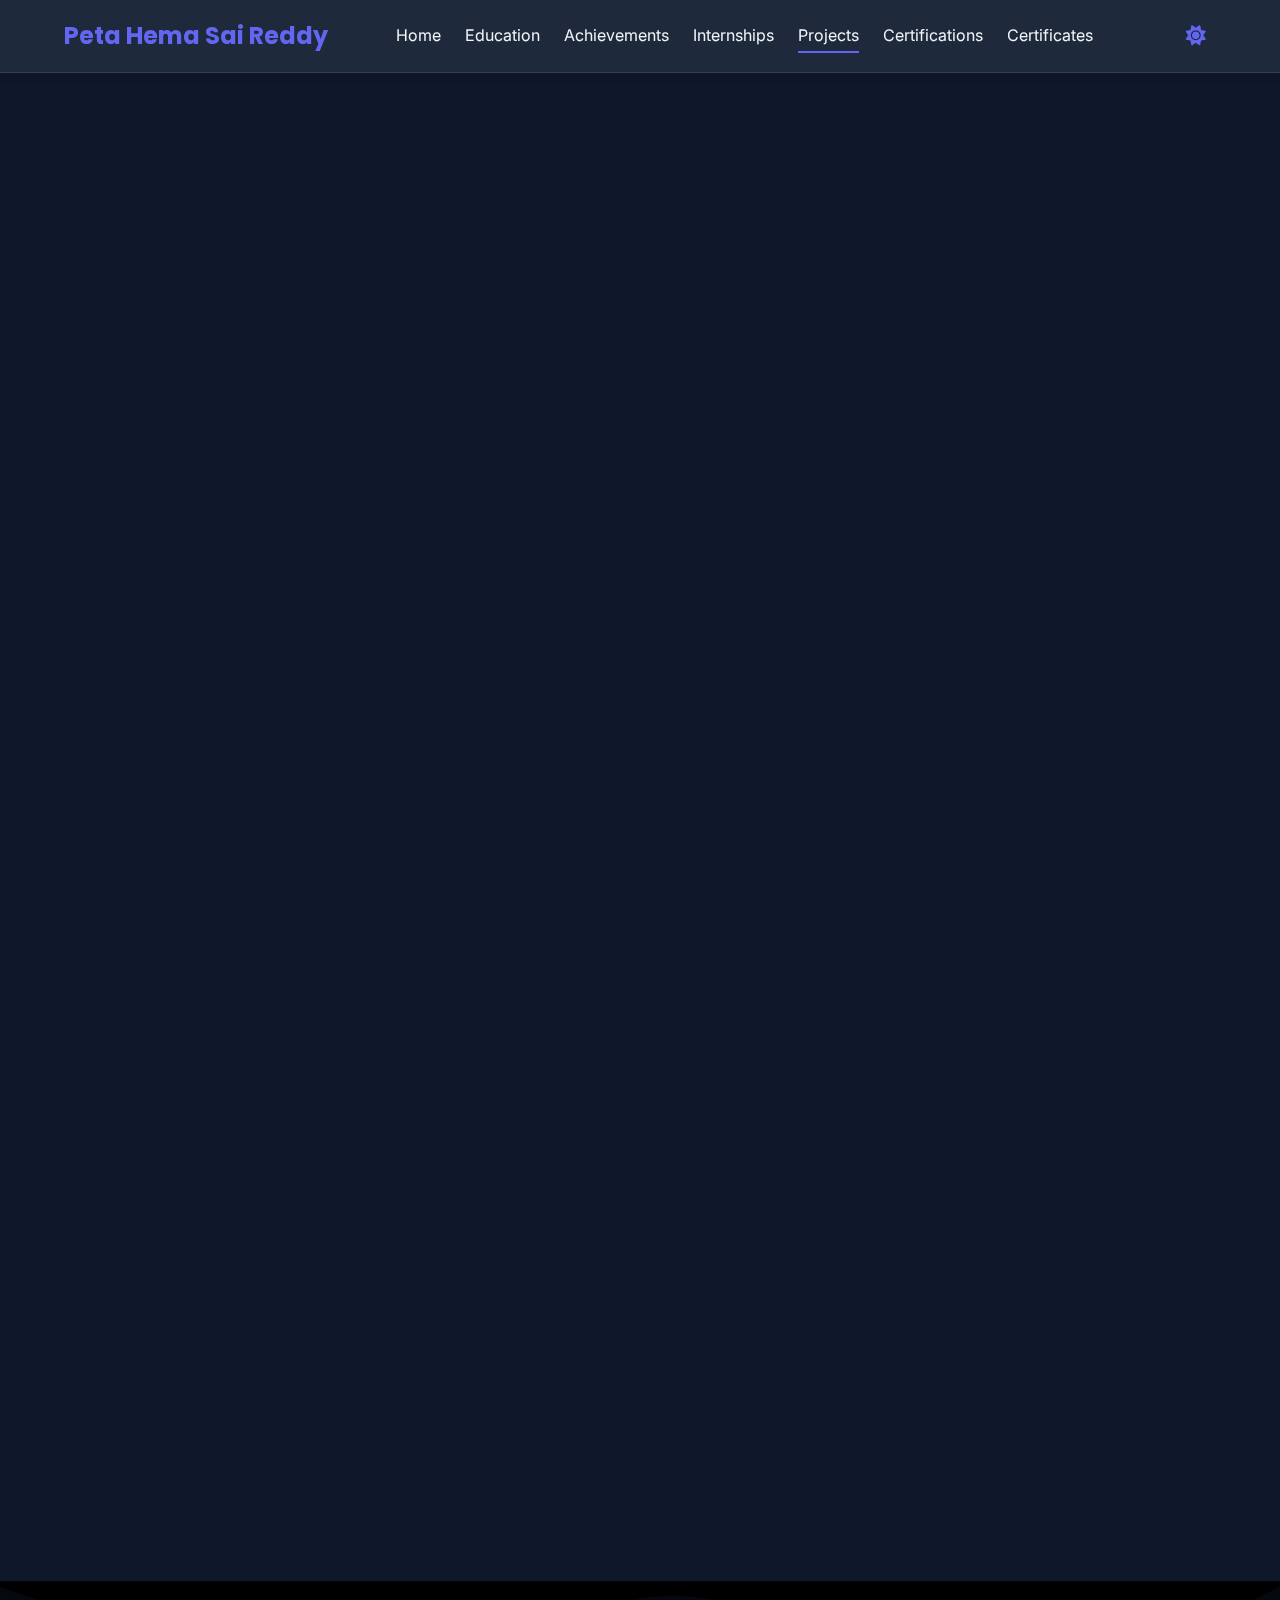
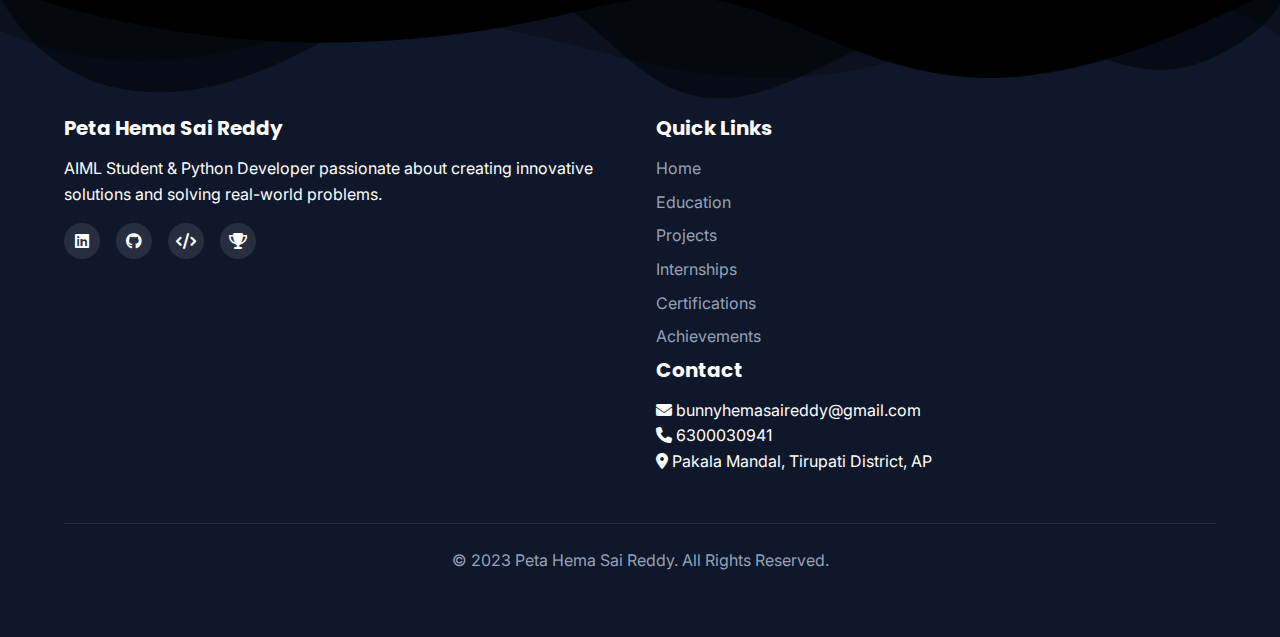
<file: projects.html>
<!DOCTYPE html>
<html lang="en">
<head>
    <meta charset="UTF-8">
    <meta name="viewport" content="width=device-width, initial-scale=1.0">
    <title>Projects - Peta Hema Sai Reddy</title>
    <!-- Google Fonts -->
    <link rel="preconnect" href="https://fonts.googleapis.com">
    <link rel="preconnect" href="https://fonts.gstatic.com" crossorigin>
    <link href="https://fonts.googleapis.com/css2?family=Inter:wght@400;500;600;700&family=Poppins:wght@400;500;600;700&display=swap" rel="stylesheet">
    
    <!-- Font Awesome for icons -->
    <link rel="stylesheet" href="https://cdnjs.cloudflare.com/ajax/libs/font-awesome/6.4.0/css/all.min.css">
    
    <!-- Custom CSS -->
    <link rel="stylesheet" href="style.css">
    
    <style>
        .projects-section {
            padding: var(--spacing-2xl) 0;
        }
        
        .projects-grid {
            display: grid;
            grid-template-columns: repeat(auto-fill, minmax(350px, 1fr));
            gap: 2rem;
            margin-top: 2rem;
        }
        
        .project-card {
            background: var(--card);
            border-radius: 16px;
            overflow: hidden;
            box-shadow: 0 8px 30px rgba(0, 0, 0, 0.08);
            transition: all 0.4s ease;
            position: relative;
            height: 100%;
            display: flex;
            flex-direction: column;
            text-decoration: none;
            color: var(--text-primary);
        }
        
        .project-card:hover {
            transform: translateY(-10px);
            box-shadow: 0 15px 40px rgba(99, 102, 241, 0.2);
        }
        
        .project-card-image {
            position: relative;
            height: 200px;
            overflow: hidden;
        }
        
        .project-card-image img {
            width: 100%;
            height: 100%;
            object-fit: cover;
            transition: transform 0.5s ease;
        }
        
        .project-card:hover .project-card-image img {
            transform: scale(1.1);
        }
        
        .project-emoji {
            position: absolute;
            bottom: -25px;
            left: 20px;
            height: 50px;
            width: 50px;
            background: var(--primary);
            color: white;
            border-radius: 10px;
            display: flex;
            align-items: center;
            justify-content: center;
            font-size: 1.8rem;
            box-shadow: 0 5px 15px rgba(99, 102, 241, 0.3);
            transition: all 0.3s ease;
        }
        
        .project-card:hover .project-emoji {
            transform: scale(1.1) rotate(10deg);
        }
        
        .project-card-content {
            padding: 2rem 1.5rem 1.5rem;
            flex: 1;
            display: flex;
            flex-direction: column;
        }
        
        .project-card-title {
            font-size: 1.4rem;
            margin-bottom: 0.75rem;
            color: var(--text-primary);
            font-weight: 600;
            transition: color 0.3s ease;
        }
        
        .project-card:hover .project-card-title {
            color: var(--primary);
        }
        
        .project-card-description {
            margin-bottom: 1.5rem;
            color: var(--text-secondary);
            font-size: 0.95rem;
            line-height: 1.6;
            flex: 1;
        }
        
        .project-card-technologies {
            display: flex;
            flex-wrap: wrap;
            gap: 0.5rem;
            margin-bottom: 1.5rem;
        }
        
        .project-card-technology {
            display: inline-block;
            padding: 0.25rem 0.75rem;
            border-radius: 50px;
            background: rgba(99, 102, 241, 0.1);
            color: var(--primary);
            font-size: 0.8rem;
            font-weight: 500;
            transition: all 0.3s ease;
        }
        
        .project-card:hover .project-card-technology {
            background: rgba(99, 102, 241, 0.2);
        }
        
        .project-card-link {
            display: flex;
            align-items: center;
            justify-content: space-between;
            padding-top: 1rem;
            border-top: 1px solid rgba(0, 0, 0, 0.05);
            margin-top: auto;
        }
        
        .project-card-link-text {
            font-weight: 500;
            color: var(--primary);
            transition: all 0.3s ease;
        }
        
        .project-card-link-icon {
            width: 30px;
            height: 30px;
            background: rgba(99, 102, 241, 0.1);
            border-radius: 50%;
            display: flex;
            align-items: center;
            justify-content: center;
            transition: all 0.3s ease;
        }
        
        .project-card:hover .project-card-link-text {
            color: var(--primary-dark);
        }
        
        .project-card:hover .project-card-link-icon {
            background: var(--primary);
            color: white;
            transform: translateX(5px);
        }
        
        .filter-container {
            display: flex;
            justify-content: center;
            flex-wrap: wrap;
            gap: 0.75rem;
            margin-bottom: 2rem;
        }
        
        .filter-button {
            padding: 0.5rem 1.25rem;
            border-radius: 50px;
            border: none;
            background: rgba(99, 102, 241, 0.1);
            color: var(--text-primary);
            font-weight: 500;
            cursor: pointer;
            transition: all 0.3s ease;
        }
        
        .filter-button:hover, .filter-button.active {
            background: var(--primary);
            color: white;
        }
        
        /* Dark theme adjustments */
        .dark-theme .project-card {
            box-shadow: 0 8px 30px rgba(0, 0, 0, 0.2);
        }
        
        .dark-theme .project-card-link {
            border-top-color: rgba(255, 255, 255, 0.05);
        }
        
        .dark-theme .project-card-technology {
            background: rgba(99, 102, 241, 0.15);
        }
        
        .dark-theme .filter-button {
            background: rgba(99, 102, 241, 0.15);
            color: var(--text-secondary);
        }
    </style>
</head>
<body class="dark-theme">
    <!-- Header -->
    <header class="header">
        <div class="container navbar">
            <a href="index.html" class="logo">Peta Hema Sai Reddy</a>
            <nav>
                <ul class="nav-links" id="navLinks">
                    <li><a href="index.html" class="nav-link">Home</a></li>
                    <li><a href="education.html" class="nav-link">Education</a></li>
                    <li><a href="achievements.html" class="nav-link">Achievements</a></li>
                    <li><a href="internships.html" class="nav-link">Internships</a></li>
                    <li><a href="projects.html" class="nav-link active">Projects</a></li>
                    <li><a href="certificates.html" class="nav-link">Certifications</a></li>
                    <li><a href="remain/certificates.html" class="nav-link">Certificates</a></li>
                </ul>
                
                <div class="hamburger" id="hamburger">
                    <span></span>
                    <span></span>
                    <span></span>
                </div>
            </nav>
        </div>
    </header>

    <!-- Projects Section -->
    <section class="projects-section">
        <div class="container">
            <div class="section-header">
                <h1 class="section-title animate-fadeInUp">My Projects Portfolio</h1>
                <p class="section-subtitle animate-fadeInUp delay-1">Explore my work in AI, Machine Learning, and Web Development</p>
            </div>
            
            <div class="filter-container animate-fadeInUp delay-2">
                <button class="filter-button active" data-filter="all">All Projects</button>
                <button class="filter-button" data-filter="ai-ml">AI & ML</button>
                <button class="filter-button" data-filter="web">Web Development</button>
                <button class="filter-button" data-filter="computer-vision">Computer Vision</button>
                <button class="filter-button" data-filter="nlp">NLP</button>
            </div>
            
            <div class="projects-grid">
                <!-- Project 1 -->
                <a href="project.html#skill-builder" class="project-card animate-fadeInUp delay-2" data-category="ai-ml web">
                    <div class="project-card-image">
                        <img src="tu.png" alt="Skill Builder and Learning through AI">
                        <div class="project-emoji">📚</div>
                    </div>
                    <div class="project-card-content">
                        <h3 class="project-card-title">Skill Builder and Learning through AI</h3>
                        <p class="project-card-description">
                            An educational tool that integrates AI to personalize learning paths and recommend skill-enhancing resources.
                        </p>
                        <div class="project-card-technologies">
                            <span class="project-card-technology">AI</span>
                            <span class="project-card-technology">Python</span>
                            <span class="project-card-technology">EdTech</span>
                        </div>
                        <div class="project-card-link">
                            <span class="project-card-link-text">View Project Details</span>
                            <div class="project-card-link-icon">
                                <i class="fas fa-arrow-right"></i>
                            </div>
                        </div>
                    </div>
                </a>
                
                <!-- Project 2 -->
                <a href="project.html#agriculture" class="project-card animate-fadeInUp delay-3" data-category="ai-ml computer-vision">
                    <div class="project-card-image">
                        <img src="agro.png" alt="AI in Agriculture">
                        <div class="project-emoji">🌾</div>
                    </div>
                    <div class="project-card-content">
                        <h3 class="project-card-title">AI in Agriculture</h3>
                        <p class="project-card-description">
                            This project implements AI to monitor crop health, predict yields, and suggest best farming practices.
                        </p>
                        <div class="project-card-technologies">
                            <span class="project-card-technology">Image Classification</span>
                            <span class="project-card-technology">Python</span>
                            <span class="project-card-technology">Agriculture</span>
                        </div>
                        <div class="project-card-link">
                            <span class="project-card-link-text">View Project Details</span>
                            <div class="project-card-link-icon">
                                <i class="fas fa-arrow-right"></i>
                            </div>
                        </div>
                    </div>
                </a>
                
                <!-- Project 3 -->
                <a href="project.html#blood-donation" class="project-card animate-fadeInUp delay-4" data-category="web">
                    <div class="project-card-image">
                        <img src="blood.png" alt="Blood Donation Portal">
                        <div class="project-emoji">🩸</div>
                    </div>
                    <div class="project-card-content">
                        <h3 class="project-card-title">Blood Donation Portal</h3>
                        <p class="project-card-description">
                            An interactive web portal designed to connect blood donors with recipients, featuring profile management and donor search.
                        </p>
                        <div class="project-card-technologies">
                            <span class="project-card-technology">Web Development</span>
                            <span class="project-card-technology">Database</span>
                            <span class="project-card-technology">Healthcare</span>
                        </div>
                        <div class="project-card-link">
                            <span class="project-card-link-text">View Project Details</span>
                            <div class="project-card-link-icon">
                                <i class="fas fa-arrow-right"></i>
                            </div>
                        </div>
                    </div>
                </a>
                
                <!-- Project 4 -->
                <a href="project.html#facial-recognition" class="project-card animate-fadeInUp delay-5" data-category="ai-ml computer-vision">
                    <div class="project-card-image">
                        <img src="image.jpeg" alt="Image Detection and Facial Recognition">
                        <div class="project-emoji">📸</div>
                    </div>
                    <div class="project-card-content">
                        <h3 class="project-card-title">Image Detection and Facial Recognition</h3>
                        <p class="project-card-description">
                            This project leverages computer vision techniques using facial recognition methods such as eigenfaces, PCA, and machine learning classifiers.
                        </p>
                        <div class="project-card-technologies">
                            <span class="project-card-technology">Computer Vision</span>
                            <span class="project-card-technology">Python</span>
                            <span class="project-card-technology">Machine Learning</span>
                        </div>
                        <div class="project-card-link">
                            <span class="project-card-link-text">View Project Details</span>
                            <div class="project-card-link-icon">
                                <i class="fas fa-arrow-right"></i>
                            </div>
                        </div>
                    </div>
                </a>
                
                <!-- Project 5 -->
                <a href="project.html#chatbot" class="project-card animate-fadeInUp delay-6" data-category="ai-ml nlp">
                    <div class="project-card-image">
                        <img src="chat.png" alt="Chat Bot and More">
                        <div class="project-emoji">🤖</div>
                    </div>
                    <div class="project-card-content">
                        <h3 class="project-card-title">Chat Bot and More...</h3>
                        <p class="project-card-description">
                            An AI-powered chatbot built using NLP techniques, offering assistance for students and users across portals.
                        </p>
                        <div class="project-card-technologies">
                            <span class="project-card-technology">NLP</span>
                            <span class="project-card-technology">Python</span>
                            <span class="project-card-technology">AI</span>
                        </div>
                        <div class="project-card-link">
                            <span class="project-card-link-text">View Project Details</span>
                            <div class="project-card-link-icon">
                                <i class="fas fa-arrow-right"></i>
                            </div>
                        </div>
                    </div>
                </a>
            </div>
        </div>
    </section>
    
    <!-- Footer -->
    <footer class="footer">
        <div class="footer-wave">
            <svg data-name="Layer 1" xmlns="http://www.w3.org/2000/svg" viewBox="0 0 1200 120" preserveAspectRatio="none">
                <path d="M0,0V46.29c47.79,22.2,103.59,32.17,158,28,70.36-5.37,136.33-33.31,206.8-37.5C438.64,32.43,512.34,53.67,583,72.05c69.27,18,138.3,24.88,209.4,13.08,36.15-6,69.85-17.84,104.45-29.34C989.49,25,1113-14.29,1200,52.47V0Z" opacity=".25" class="shape-fill"></path>
                <path d="M0,0V15.81C13,36.92,27.64,56.86,47.69,72.05,99.41,111.27,165,111,224.58,91.58c31.15-10.15,60.09-26.07,89.67-39.8,40.92-19,84.73-46,130.83-49.67,36.26-2.85,70.9,9.42,98.6,31.56,31.77,25.39,62.32,62,103.63,73,40.44,10.79,81.35-6.69,119.13-24.28s75.16-39,116.92-43.05c59.73-5.85,113.28,22.88,168.9,38.84,30.2,8.66,59,6.17,87.09-7.5,22.43-10.89,48-26.93,60.65-49.24V0Z" opacity=".5" class="shape-fill"></path>
                <path d="M0,0V5.63C149.93,59,314.09,71.32,475.83,42.57c43-7.64,84.23-20.12,127.61-26.46,59-8.63,112.48,12.24,165.56,35.4C827.93,77.22,886,95.24,951.2,90c86.53-7,172.46-45.71,248.8-84.81V0Z" class="shape-fill"></path>
            </svg>
        </div>
        <div class="container">
            <div class="footer-content">
                <div class="footer-about">
                    <h3 class="footer-heading">Peta Hema Sai Reddy</h3>
                    <p>AIML Student & Python Developer passionate about creating innovative solutions and solving real-world problems.</p>
                    <div class="social-links">
                        <a href="https://www.linkedin.com/in/hemasai-reddy-294ab8288/" class="social-link" target="_blank"><i class="fab fa-linkedin"></i></a>
                        <a href="https://github.com/BunnyHemaSaiReddy/" class="social-link" target="_blank"><i class="fab fa-github"></i></a>
                        <a href="https://leetcode.com/u/Pete_HemaSaiReddy/" class="social-link" target="_blank"><i class="fas fa-code"></i></a>
                        <a href="https://www.credly.com/users/hema-sai-reddy/" class="social-link" target="_blank"><i class="fas fa-trophy"></i></a>
                    </div>
                </div>
                <div class="footer-links-container">
                    <div class="footer-links-column">
                        <h3 class="footer-heading">Quick Links</h3>
                        <ul class="footer-links">
                            <li class="footer-link"><a href="index.html">Home</a></li>
                            <li class="footer-link"><a href="education.html">Education</a></li>
                            <li class="footer-link"><a href="projects.html">Projects</a></li>
                            <li class="footer-link"><a href="internships.html">Internships</a></li>
                            <li class="footer-link"><a href="certificates.html">Certifications</a></li>
                            <li class="footer-link"><a href="achievements.html">Achievements</a></li>
                        </ul>
                    </div>
                    <div class="footer-links-column">
                        <h3 class="footer-heading">Contact</h3>
                        <ul class="footer-links">
                            <li class="footer-contact-item"><i class="fas fa-envelope"></i> bunnyhemasaireddy@gmail.com</li>
                            <li class="footer-contact-item"><i class="fas fa-phone"></i> 6300030941</li>
                            <li class="footer-contact-item"><i class="fas fa-map-marker-alt"></i> Pakala Mandal, Tirupati District, AP</li>
                        </ul>
                    </div>
                </div>
            </div>
            <div class="footer-bottom">
                <p>&copy; 2023 Peta Hema Sai Reddy. All Rights Reserved.</p>
            </div>
        </div>
        <a href="#" class="back-to-top" id="back-to-top">
            <i class="fas fa-arrow-up"></i>
        </a>
    </footer>

    <!-- JavaScript for interactivity -->
    <script src="script.js"></script>
    <script>
        // Project filtering functionality
        document.addEventListener('DOMContentLoaded', function() {
            const filterButtons = document.querySelectorAll('.filter-button');
            const projectCards = document.querySelectorAll('.project-card');
            
            filterButtons.forEach(button => {
                button.addEventListener('click', () => {
                    // Remove active class from all buttons
                    filterButtons.forEach(btn => btn.classList.remove('active'));
                    
                    // Add active class to clicked button
                    button.classList.add('active');
                    
                    // Get filter value
                    const filterValue = button.getAttribute('data-filter');
                    
                    // Filter projects
                    projectCards.forEach(card => {
                        if (filterValue === 'all' || card.getAttribute('data-category').includes(filterValue)) {
                            card.style.display = 'flex';
                        } else {
                            card.style.display = 'none';
                        }
                    });
                });
            });
        });
    </script>
</body>
</html>
</file>
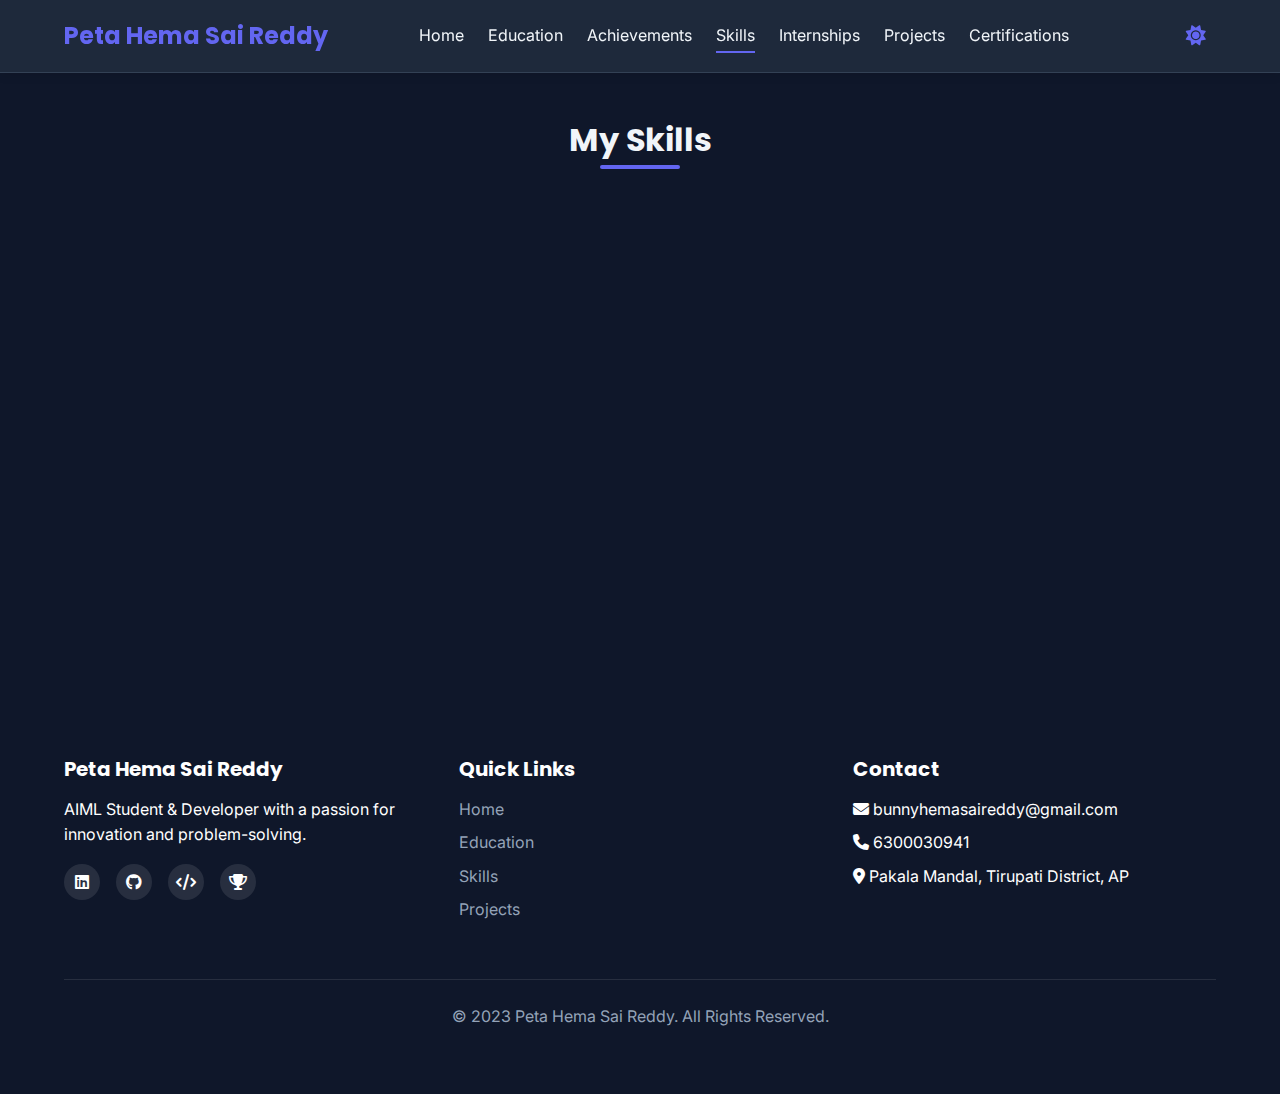
<file: skills.html>
<!DOCTYPE html>
<html lang="en">
<head>
    <meta charset="UTF-8">
    <meta name="viewport" content="width=device-width, initial-scale=1.0">
    <title>Skills - Peta Hema Sai Reddy</title>
    <!-- Google Fonts -->
    <link rel="preconnect" href="https://fonts.googleapis.com">
    <link rel="preconnect" href="https://fonts.gstatic.com" crossorigin>
    <link href="https://fonts.googleapis.com/css2?family=Inter:wght@400;500;600;700&family=Poppins:wght@400;500;600;700&display=swap" rel="stylesheet">
    
    <!-- Font Awesome for icons -->
    <link rel="stylesheet" href="https://cdnjs.cloudflare.com/ajax/libs/font-awesome/6.4.0/css/all.min.css">
    
    <!-- Custom CSS -->
    <link rel="stylesheet" href="style.css">
</head>
<body>
    <!-- Header -->
    <header class="header">
        <div class="container navbar">
            <a href="index.html" class="logo">Peta Hema Sai Reddy</a>
            <nav>
                <ul class="nav-links" id="navLinks">
                    <li><a href="index.html" class="nav-link">Home</a></li>
                    <li><a href="education.html" class="nav-link">Education</a></li>
                    <li><a href="achievements.html" class="nav-link">Achievements</a></li>
                    <li><a href="skills.html" class="nav-link active">Skills</a></li>
                    <li><a href="internships.html" class="nav-link">Internships</a></li>
                    <li><a href="projects.html" class="nav-link">Projects</a></li>
                    <li><a href="certifications.html" class="nav-link">Certifications</a></li>
                </ul>
                <div class="hamburger" id="hamburger">
                    <i class="fas fa-bars"></i>
                </div>
            </nav>
        </div>
    </header>

    <!-- Skills Section -->
    <section class="section" id="skills">
        <div class="container">
            <h2 class="section-title">My Skills</h2>
            <div class="card animate-fadeInUp">
                <h3>Technical Skills</h3>
                <div class="skills-container">
                    <span class="skill-item">Python Development</span>
                    <span class="skill-item">Machine Learning</span>
                    <span class="skill-item">Deep Learning</span>
                    <span class="skill-item">MySQL</span>
                    <span class="skill-item">API</span>
                    <span class="skill-item">Artificial Intelligence</span>
                    <span class="skill-item">Web Development</span>
                    <span class="skill-item">Data Visualization</span>
                    <span class="skill-item">Core JAVA</span>
                    <span class="skill-item">C</span>
                    <span class="skill-item">DSA in Python</span>
                    <span class="skill-item">Streamlit Cloud</span>
                    <span class="skill-item">GitHub</span>
                </div>
                
                <h3 style="margin-top: 1.5rem;">Languages</h3>
                <div class="skills-container">
                    <span class="skill-item">Telugu - Mother Tongue</span>
                    <span class="skill-item">English</span>
                    <span class="skill-item">Hindi - Understand but unable to speak</span>
                </div>
                
                <h3 style="margin-top: 1.5rem;">Strengths</h3>
                <div class="skills-container">
                    <span class="skill-item">Quick Learner</span>
                    <span class="skill-item">Problem-Solving</span>
                    <span class="skill-item">Adaptability</span>
                    <span class="skill-item">Leadership</span>
                    <span class="skill-item">Decision-Making</span>
                    <span class="skill-item">Multitasking</span>
                    <span class="skill-item">Positivity</span>
                </div>
            </div>
        </div>
    </section>

    <!-- Footer -->
    <footer class="footer">
        <div class="container">
            <div class="footer-content">
                <div>
                    <h3 class="footer-heading">Peta Hema Sai Reddy</h3>
                    <p>AIML Student & Developer with a passion for innovation and problem-solving.</p>
                    <div class="social-links">
                        <a href="https://www.linkedin.com/in/hemasai-reddy-294ab8288/" class="social-link" target="_blank"><i class="fab fa-linkedin"></i></a>
                        <a href="https://github.com/BunnyHemaSaiReddy/" class="social-link" target="_blank"><i class="fab fa-github"></i></a>
                        <a href="https://leetcode.com/u/Pete_HemaSaiReddy/" class="social-link" target="_blank"><i class="fas fa-code"></i></a>
                        <a href="https://www.credly.com/users/hema-sai-reddy/" class="social-link" target="_blank"><i class="fas fa-trophy"></i></a>
                    </div>
                </div>
                <div>
                    <h3 class="footer-heading">Quick Links</h3>
                    <ul class="footer-links">
                        <li class="footer-link"><a href="index.html">Home</a></li>
                        <li class="footer-link"><a href="education.html">Education</a></li>
                        <li class="footer-link"><a href="skills.html">Skills</a></li>
                        <li class="footer-link"><a href="projects.html">Projects</a></li>
                    </ul>
                </div>
                <div>
                    <h3 class="footer-heading">Contact</h3>
                    <ul class="footer-links">
                        <li class="footer-link"><i class="fas fa-envelope"></i> bunnyhemasaireddy@gmail.com</li>
                        <li class="footer-link"><i class="fas fa-phone"></i> 6300030941</li>
                        <li class="footer-link"><i class="fas fa-map-marker-alt"></i> Pakala Mandal, Tirupati District, AP</li>
                    </ul>
                </div>
            </div>
            <div class="footer-bottom">
                <p>&copy; 2023 Peta Hema Sai Reddy. All Rights Reserved.</p>
            </div>
        </div>
    </footer>

    <!-- JavaScript for interactivity -->
    <script src="script.js"></script>
</body>
</html>
</file>
<file: style.css>
/* Modern Portfolio Design System */
:root {
  /* Color Palette */
  --primary: #6366f1;
  --primary-dark: #4f46e5;
  --primary-light: #818cf8;
  --secondary: #10b981;
  --accent: #f97316;
  --background: #f8fafc;
  --card: #ffffff;
  --text-primary: #1e293b;
  --text-secondary: #64748b;
  --text-light: #94a3b8;
  --success: #22c55e;
  --danger: #ef4444;
  --warning: #f59e0b;
  
  /* Dark Theme Colors */
  --dark-background: #0f172a;
  --dark-card: #1e293b;
  --dark-text-primary: #f1f5f9;
  --dark-text-secondary: #cbd5e1;
  --dark-border: #334155;
  
  /* Typography */
  --font-heading: 'Poppins', sans-serif;
  --font-body: 'Inter', sans-serif;
  
  /* Spacing */
  --spacing-xs: 0.25rem;
  --spacing-sm: 0.5rem;
  --spacing-md: 1rem;
  --spacing-lg: 1.5rem;
  --spacing-xl: 2rem;
  --spacing-2xl: 3rem;
}

/* Base Styles */
* {
  margin: 0;
  padding: 0;
  box-sizing: border-box;
}

html {
  scroll-behavior: smooth;
}

body {
  font-family: var(--font-body);
  color: var(--text-primary);
  background-color: var(--background);
  line-height: 1.6;
  overflow-x: hidden;
}

/* Dark Theme Styles - Move up to apply to all elements properly */
.dark-theme {
  --background: var(--dark-background);
  --card: var(--dark-card);
  --text-primary: var(--dark-text-primary);
  --text-secondary: var(--dark-text-secondary);
  color: var(--dark-text-primary);
}

.dark-theme .card {
  background-color: var(--dark-card);
  border: 1px solid var(--dark-border);
}

.dark-theme .header {
  background-color: var(--dark-card);
  border-bottom: 1px solid var(--dark-border);
}

.dark-theme .skill-item {
  background: linear-gradient(to right, var(--primary-dark), var(--primary));
}

.dark-theme .footer {
  background-color: #0f172a;
}

.dark-theme input, 
.dark-theme textarea, 
.dark-theme select {
  background-color: var(--dark-card);
  border-color: var(--dark-border);
  color: var(--dark-text-primary);
}

.dark-theme .hero-image img {
  border-color: rgba(99, 102, 241, 0.3);
  box-shadow: 0 8px 30px rgba(66, 69, 167, 0.3);
}

/* Typography */
h1, h2, h3, h4, h5, h6 {
  font-family: var(--font-heading);
  margin-bottom: var(--spacing-md);
  font-weight: 700;
  line-height: 1.2;
  color: var(--text-primary);
}

h1 {
  font-size: 2.5rem;
}

h2 {
  font-size: 2rem;
}

h3 {
  font-size: 1.75rem;
}

p {
  margin-bottom: var(--spacing-md);
}

a {
  color: var(--primary);
  text-decoration: none;
  transition: all 0.3s ease;
}

a:hover {
  color: var(--primary-dark);
}

/* Layout Components */
.container {
  width: 100%;
  max-width: 1200px;
  margin: 0 auto;
  padding: 0 var(--spacing-lg);
}

/* Header & Navigation */
.header {
  background-color: var(--card);
  box-shadow: 0 2px 10px rgba(0, 0, 0, 0.1);
  position: sticky;
  top: 0;
  z-index: 100;
  padding: var(--spacing-md) 0;
}

.navbar {
  display: flex;
  justify-content: space-between;
  align-items: center;
}

.logo {
  font-family: var(--font-heading);
  font-size: 1.5rem;
  font-weight: 700;
  color: var(--primary);
}

.nav-links {
  display: flex;
  list-style: none;
  gap: var(--spacing-lg);
}

.nav-link {
  position: relative;
  padding: var(--spacing-sm) 0;
  color: var(--text-primary);
}

.nav-link::after {
  content: '';
  position: absolute;
  width: 0;
  height: 2px;
  bottom: 0;
  left: 0;
  background-color: var(--primary);
  transition: width 0.3s ease;
}

.nav-link:hover::after,
.nav-link.active::after {
  width: 100%;
}

/* Hamburger Menu - Hide on desktop by default */
.hamburger {
  display: none; /* Hide on desktop */
  cursor: pointer;
  background: none;
  border: none;
  width: 40px;
  height: 40px;
  position: relative;
  z-index: 101;
}

.hamburger span {
  display: block;
  width: 24px;
  height: 3px;
  background-color: var(--text-primary);
  margin: 5px auto;
  transition: all 0.3s ease;
}

/* Hero Section */
.hero {
  display: flex;
  align-items: center;
  min-height: 85vh;
  padding: var(--spacing-2xl) 0;
  position: relative;
  overflow: hidden;
}

.hero-content {
  flex: 1;
  z-index: 1;
}

.hero-title {
  font-size: 3.5rem;
  margin-bottom: var(--spacing-md);
  opacity: 0;
  transform: translateY(20px);
  animation: fadeInUp 1s forwards;
}

.hero-subtitle {
  font-size: 1.5rem;
  color: var(--text-secondary);
  margin-bottom: var(--spacing-lg);
  opacity: 0;
  transform: translateY(20px);
  animation: fadeInUp 1s 0.3s forwards;
}

/* Improved Hero Image Styling */
.hero-image {
  flex: 1;
  position: relative;
  z-index: 1;
  opacity: 0;
  transform: translateX(20px);
  animation: fadeInRight 1s 0.6s forwards;
  display: flex;
  justify-content: center;
  align-items: center;
}

.hero-image img {
  width: 260px; /* Fixed width */
  height: 260px; /* Fixed height */
  object-fit: cover;
  border-radius: 50%;
  box-shadow: 0 20px 40px rgba(0, 0, 0, 0.25);
  border: 5px solid rgba(99, 102, 241, 0.2);
  transition: all 0.5s ease-in-out;
  animation: pulse 3s infinite ease-in-out;
}

@keyframes pulse {
  0% {
    transform: scale(1);
    box-shadow: 0 10px 25px rgba(99, 102, 241, 0.3);
  }
  50% {
    transform: scale(1.05);
    box-shadow: 0 15px 35px rgba(99, 102, 241, 0.5);
  }
  100% {
    transform: scale(1);
    box-shadow: 0 10px 25px rgba(99, 102, 241, 0.3);
  }
}

.hero-image:hover img {
  transform: scale(1.05);
  border-color: rgba(99, 102, 241, 0.4);
  box-shadow: 0 25px 50px rgba(99, 102, 241, 0.4);
}

/* Cards */
.card {
  background-color: var(--card);
  border-radius: 12px;
  box-shadow: 0 4px 20px rgba(0, 0, 0, 0.05);
  padding: var(--spacing-lg);
  margin-bottom: var(--spacing-lg);
  transition: transform 0.3s ease, box-shadow 0.3s ease;
}

.card:hover {
  transform: translateY(-5px);
  box-shadow: 0 10px 30px rgba(0, 0, 0, 0.1);
}

/* Sections */
.section {
  padding: var(--spacing-2xl) 0;
}

.section-title {
  text-align: center;
  margin-bottom: var(--spacing-2xl);
  position: relative;
}

.section-title::after {
  content: '';
  position: absolute;
  width: 80px;
  height: 4px;
  background: var(--primary);
  bottom: -10px;
  left: 50%;
  transform: translateX(-50%);
  border-radius: 2px;
}

/* Skills */
.skills-container {
  display: flex;
  flex-wrap: wrap;
  gap: var(--spacing-md);
}

.skill-item {
  background: linear-gradient(to right, var(--primary), var(--primary-dark));
  color: white;
  padding: var(--spacing-sm) var(--spacing-md);
  border-radius: 999px;
  font-weight: 500;
  box-shadow: 0 4px 6px rgba(99, 102, 241, 0.2);
  transition: all 0.3s ease;
}

.skill-item:hover {
  transform: translateY(-3px);
  box-shadow: 0 6px 12px rgba(99, 102, 241, 0.3);
}

/* Projects */
.projects-grid {
  display: grid;
  grid-template-columns: repeat(auto-fill, minmax(300px, 1fr));
  gap: var(--spacing-lg);
}

.project-card {
  position: relative;
  overflow: hidden;
  border-radius: 12px;
  box-shadow: 0 4px 20px rgba(0, 0, 0, 0.1);
}

.project-image {
  width: 100%;
  height: 200px;
  object-fit: cover;
  transition: transform 0.5s ease;
}

.project-card:hover .project-image {
  transform: scale(1.05);
}

.project-content {
  padding: var(--spacing-lg);
}

.project-title {
  font-size: 1.25rem;
  margin-bottom: var(--spacing-sm);
}

.project-tags {
  display: flex;
  flex-wrap: wrap;
  gap: var(--spacing-xs);
  margin-top: var(--spacing-sm);
}

.project-tag {
  background-color: var(--primary-light);
  color: white;
  font-size: 0.75rem;
  padding: 0.25rem 0.5rem;
  border-radius: 999px;
}

/* Buttons */
.btn {
  display: inline-block;
  padding: var(--spacing-sm) var(--spacing-lg);
  border-radius: 999px;
  font-weight: 500;
  text-align: center;
  transition: all 0.3s ease;
  cursor: pointer;
}

.btn-primary {
  background: linear-gradient(to right, var(--primary), var(--primary-dark));
  color: white;
  box-shadow: 0 4px 6px rgba(99, 102, 241, 0.2);
}

.btn-primary:hover {
  box-shadow: 0 6px 12px rgba(99, 102, 241, 0.3);
  transform: translateY(-2px);
}

.btn-outline {
  background: transparent;
  border: 2px solid var(--primary);
  color: var(--primary);
}

.btn-outline:hover {
  background-color: var(--primary);
  color: white;
}

/* Footer */
.footer {
  background-color: #1e293b;
  color: white;
  padding: var(--spacing-2xl) 0;
}

.footer-content {
  display: grid;
  grid-template-columns: repeat(auto-fit, minmax(250px, 1fr));
  gap: var(--spacing-xl);
}

.footer-heading {
  font-size: 1.25rem;
  margin-bottom: var(--spacing-md);
  color: white;
}

.footer-links {
  list-style: none;
}

.footer-link {
  margin-bottom: var(--spacing-sm);
}

.footer-link a {
  color: var(--text-light);
  transition: color 0.3s ease;
}

.footer-link a:hover {
  color: white;
}

.social-links {
  display: flex;
  gap: var(--spacing-md);
  margin-top: var(--spacing-md);
}

.social-link {
  display: flex;
  align-items: center;
  justify-content: center;
  width: 36px;
  height: 36px;
  border-radius: 50%;
  background-color: rgba(255, 255, 255, 0.1);
  color: white;
  transition: all 0.3s ease;
}

.social-link:hover {
  background-color: var(--primary);
  transform: translateY(-3px);
}

.footer-bottom {
  margin-top: var(--spacing-2xl);
  padding-top: var(--spacing-lg);
  border-top: 1px solid rgba(255, 255, 255, 0.1);
  text-align: center;
  color: var(--text-light);
}

/* Animations */
@keyframes fadeInUp {
  to {
    opacity: 1;
    transform: translateY(0);
  }
}

@keyframes fadeInRight {
  to {
    opacity: 1;
    transform: translateX(0);
  }
}

@keyframes fadeIn {
  from {
    opacity: 0;
  }
  to {
    opacity: 1;
  }
}

.animate-fadeIn {
  opacity: 0;
  animation: fadeIn 1s forwards;
}

.animate-fadeInUp {
  opacity: 0;
  transform: translateY(20px);
  animation: fadeInUp 1s forwards;
}

.delay-1 {
  animation-delay: 0.1s;
}
.delay-2 {
  animation-delay: 0.2s;
}
.delay-3 {
  animation-delay: 0.3s;
}
.delay-4 {
  animation-delay: 0.4s;
}
.delay-5 {
  animation-delay: 0.5s;
}

/* Theme Toggle */
.theme-toggle {
  background: none;
  border: none;
  font-size: 1.25rem;
  color: var(--primary);
  cursor: pointer;
  width: 40px;
  height: 40px;
  border-radius: 50%;
  display: flex;
  align-items: center;
  justify-content: center;
  transition: all 0.3s ease;
  margin-left: 1rem;
}

.theme-toggle:hover {
  background-color: rgba(99, 102, 241, 0.1);
  transform: rotate(15deg);
}

/* Remove Three Dots Menu */
.menu-dots {
  display: none;
}

/* Responsive Design - Improved for Mobile */
@media (max-width: 992px) {
  .hero {
    flex-direction: column;
    text-align: center;
  }
  
  .hero-image {
    margin-top: var(--spacing-xl);
  }
  
  .section-title {
    font-size: 1.75rem;
  }
}

@media (max-width: 768px) {
  .hamburger {
    display: block; /* Show on mobile */
    order: 3;
    margin-left: 1rem;
  }
  
  .hamburger.active span:nth-child(1) {
    transform: translateY(8px) rotate(45deg);
  }
  
  .hamburger.active span:nth-child(2) {
    opacity: 0;
  }
  
  .hamburger.active span:nth-child(3) {
    transform: translateY(-8px) rotate(-45deg);
  }

  nav {
    display: flex;
    align-items: center;
  }
  
  .nav-links {
    position: fixed;
    top: 70px;
    right: -100%;
    width: 75%;
    height: 100vh;
    flex-direction: column;
    background-color: var(--card);
    overflow: hidden;
    transition: all 0.3s ease;
    z-index: 100;
    align-items: center;
    gap: var(--spacing-md);
    box-shadow: -5px 0 25px rgba(0, 0, 0, 0.15);
    padding: var(--spacing-xl) 0;
  }
  
  .nav-links.active {
    right: 0;
  }
  
  .nav-link {
    width: 100%;
    text-align: center;
    padding: var(--spacing-md) 0;
  }
  
  h1 {
    font-size: 2rem;
  }
  
  h2 {
    font-size: 1.75rem;
  }
  
  .hero-title {
    font-size: 2.5rem;
  }
  
  .hero-subtitle {
    font-size: 1.25rem;
  }
  
  .hero-image img {
    width: 220px;
    height: 220px;
  }
}

/* Utility Classes */
.mobile-only {
  display: block;
}

@media (max-width: 768px) {
  .desktop-only {
    display: none;
  }
}

/* Back to top button */
.back-to-top {
  position: fixed;
  bottom: 2rem;
  right: 2rem;
  width: 3rem;
  height: 3rem;
  border-radius: 50%;
  background: var(--primary);
  color: white;
  display: flex;
  align-items: center;
  justify-content: center;
  font-size: 1.5rem;
  box-shadow: 0 4px 10px rgba(0, 0, 0, 0.2);
  opacity: 0;
  visibility: hidden;
  transition: all 0.3s ease;
  z-index: 99;
}

.back-to-top.active {
  opacity: 1;
  visibility: visible;
}

.back-to-top:hover {
  background: var(--primary-dark);
  transform: translateY(-3px);
}
</file>
